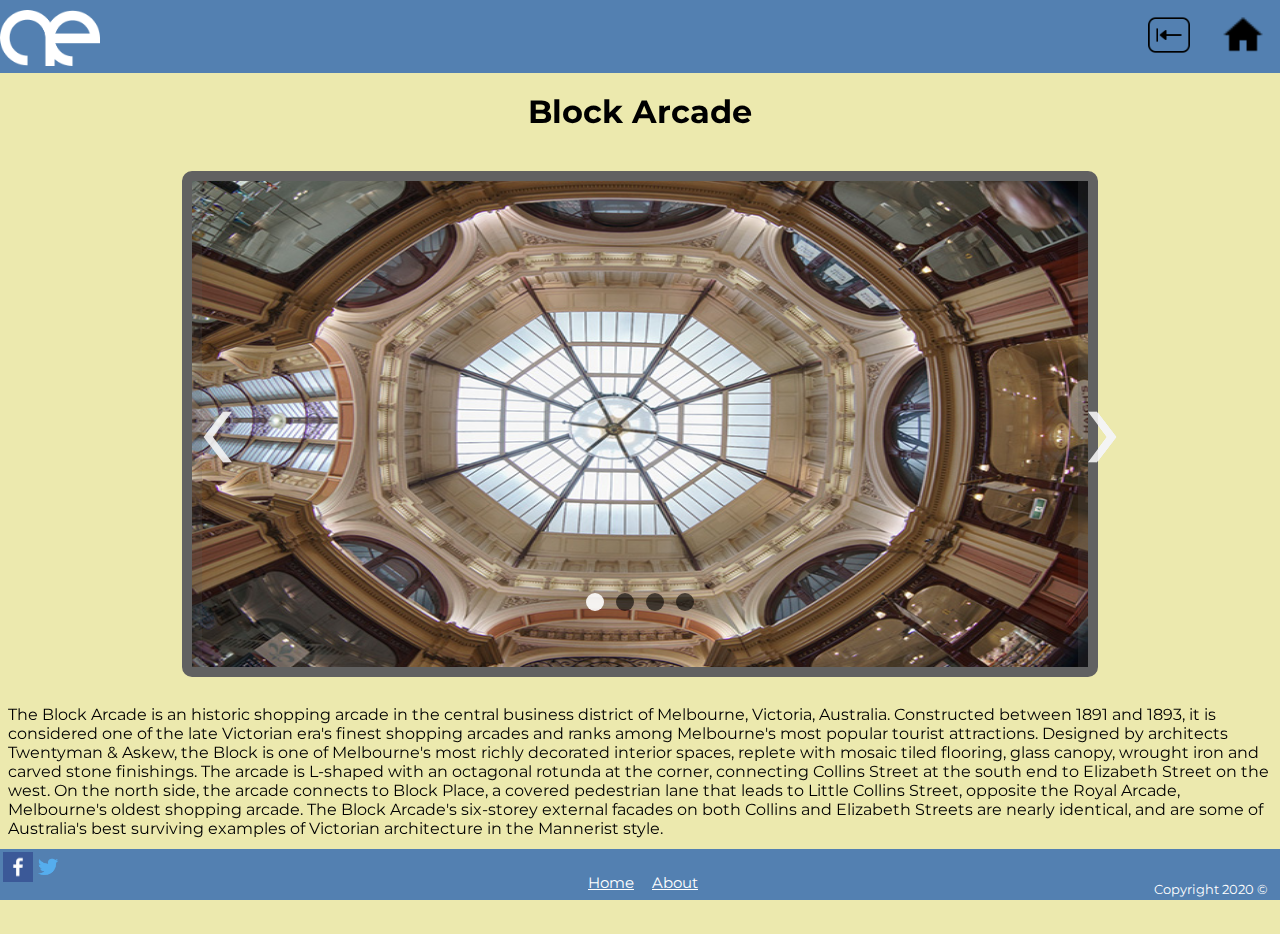
<file: block_arcade.html>
<!DOCTYPE html>
<head>
<meta name="viewport" content="width=device-width, initial-scale=1.0">
   <title> Block Arcade</title>
   <link rel="stylesheet" href="https://cdnjs.cloudflare.com/ajax/libs/font-awesome/4.7.0/css/font-awesome.min.css">
<link rel="stylesheet" type="text/css" href="css/mystyle.css">
<link href="https://fonts.googleapis.com/css2?family=Montserrat&display=swap" rel="stylesheet">

<style>
body {
  font-family: 'Montserrat', sans-serif;
}


.navbar {
  overflow: hidden;
  background-color: #5380b1;
}

.navbar a {
  float: right;
  font-size: 0.8em;
  color: white;
  text-align: center;
  padding: 14px 16px;
  text-decoration: none;
}

.dropdown {
  font-size: 1.5em;
  float: right;
  overflow: hidden;
}

.dropdown .dropbtn {
  font-size: 1em;
  border: none;
  outline: none;
  color: white;
  padding: 14px 16px;
  background-color: inherit;
  font-family: inherit;
  margin: 0;
}

.navbar a:hover, .dropdown:hover .dropbtn {
  background-color: black;
}

.dropdown-content {
  display: none;
  position: absolute;
  background-color: black;
  min-width: 160px;
  box-shadow: 0px 8px 16px 0px rgba(0,0,0,0.2);
  z-index: 1;
}

.dropdown-content a {
  float: none;
  color: w;
  padding: 12px 16px;
  text-decoration: none;
  display: block;
  text-align: left;
}

.dropdown-content a:hover {
  background-color: #ddd;
}

.dropdown:hover .dropdown-content {
  display: block;
}
@keyframes scroll{
	0%{	opacity:.4;}
	100%{opacity:1;}
}


@media screen and (max-width: 685px){
	.container{
		border: none;
		width: 100%;
		height: 0;
		padding-bottom: 55%;
	}

	label span { font-size: 50pt; }

	.prev, .next{
		width: 15%;
	}
	#nav_slide .dots{
		width: 12px;
		height: 12px;
	}
}
@media screen  and(min-width: 970px){
	.me{ display: none;}
}
footer {
  z-index: 99 !important;
  position: fixed;
  font-size: 0.8em !important;
  left: 0;
  bottom: 0;
  margin: 0;
  width: 100%;
  padding: 3px;
  background-color: #5380b1;
  color: white;
  text-align: center;
}

footer a{
  color: white;
  font-size: 1.2em !important;
}


.fa:hover {
    opacity: 0.7;
}

.fa-facebook {
  background: #3B5998;
  height: 64px;
  width: 64px;
  color: white;
}

.fa-twitter {
  background: #55ACEE;
  color: white;
}

body {
  background-color:  #ECE9AE;
}

.contact_us{
  max-width: 80%;
  margin-left: 10%;
  padding-bottom: 5%;
}

@media screen and (max-width: 685px){
  .contact_us{
    max-width: 80%;
    margin-left: 10%;
    padding-bottom: 90%;
  }
	}

</style>
</head>
<body>
<div class="navbar">
<div class="logo">
           <img src="logo.png">
         </div>
  <a href="index.html"><img src="home.jpg"  style="width:42px;height:42px;"></a>
  <a href="place_to_shop.html"><img src="back.jpg"  style="width:42px;height:42px;"></a>
</div>
<center><p><br></p></center>
<center><h1>Block Arcade</h1></center>

<section id="gallery">
      <div class="head">
      </div>
      <div class="container">

	<input type="radio" id="i1" name="images" checked />
	<input type="radio" id="i2" name="images" />
	<input type="radio" id="i3" name="images" />
	<input type="radio" id="i4" name="images" />
	<div class="slide_img" id="one">

			<img src="block1.jpg">

				<label class="prev" for="i5"><span>&#x2039;</span></label>
				<label class="next" for="i2"><span>&#x203a;</span></label>

	</div>

	<div class="slide_img" id="two">

			<img src="block2.jpg " >

				<label class="prev" for="i1"><span>&#x2039;</span></label>
				<label class="next" for="i3"><span>&#x203a;</span></label>

	</div>

	<div class="slide_img" id="three">
			<img src="block3.jpg">

				<label class="prev" for="i2"><span>&#x2039;</span></label>
				<label class="next" for="i4"><span>&#x203a;</span></label>
	</div>

	<div class="slide_img" id="four">
			<img src="block4.jpg">

				<label class="prev" for="i3"><span>&#x2039;</span></label>
				<label class="next" for="i5"><span>&#x203a;</span></label>
	</div>

	<div id="nav_slide">
		<label for="i1" class="dots" id="dot1"></label>
		<label for="i2" class="dots" id="dot2"></label>
		<label for="i3" class="dots" id="dot3"></label>
		<label for="i4" class="dots" id="dot4"></label>
	</div>

</div>
    </section>

<div class="clearfix"></div>

<div style="padding:8px; padding-bottom: 6%;">
  <p>The Block Arcade is an historic shopping arcade in the central business district of Melbourne, Victoria, Australia. Constructed between 1891 and 1893, it is considered one of the late Victorian era's finest shopping arcades and ranks among Melbourne's most popular tourist attractions.
     Designed by architects Twentyman & Askew, the Block is one of Melbourne's most richly decorated interior spaces,
     replete with mosaic tiled flooring, glass canopy, wrought iron and carved stone finishings. The arcade is L-shaped with an
     octagonal rotunda at the corner, connecting Collins Street at the south end to Elizabeth Street on the west. On the north
     side, the arcade connects to Block Place, a covered pedestrian lane that leads to Little Collins Street, opposite the Royal
     Arcade, Melbourne's oldest shopping arcade. The Block Arcade's six-storey external facades on both Collins and Elizabeth
    Streets are nearly identical, and are some of Australia's best surviving examples of Victorian architecture in the Mannerist
    style.</p>
<center><p><br></p></center>
</div>
<footer>
  <div style="text-align: left; bottom:0;">
<a href="https://www.facebook.com/"><img src="face.jpg"  style="width:30px;height:30px; margin-bottom: -1% !important;"></a><a href="https://twitter.com/LOGIN"><img src="twitter.jpg"  style="width:30px;height:30px; margin-bottom: -1% !important;"></a>
</div>
<a href="index.html" style="text-align:center; padding-right: 15px; margin-top: -10px;">Home</a> 
<a href="about.html">About</a>
<p style="text-align:right; padding-right: 15px; margin-top: -10px;"> Copyright 2020 © </p>
</footer>
  </body>
</html>
</file>
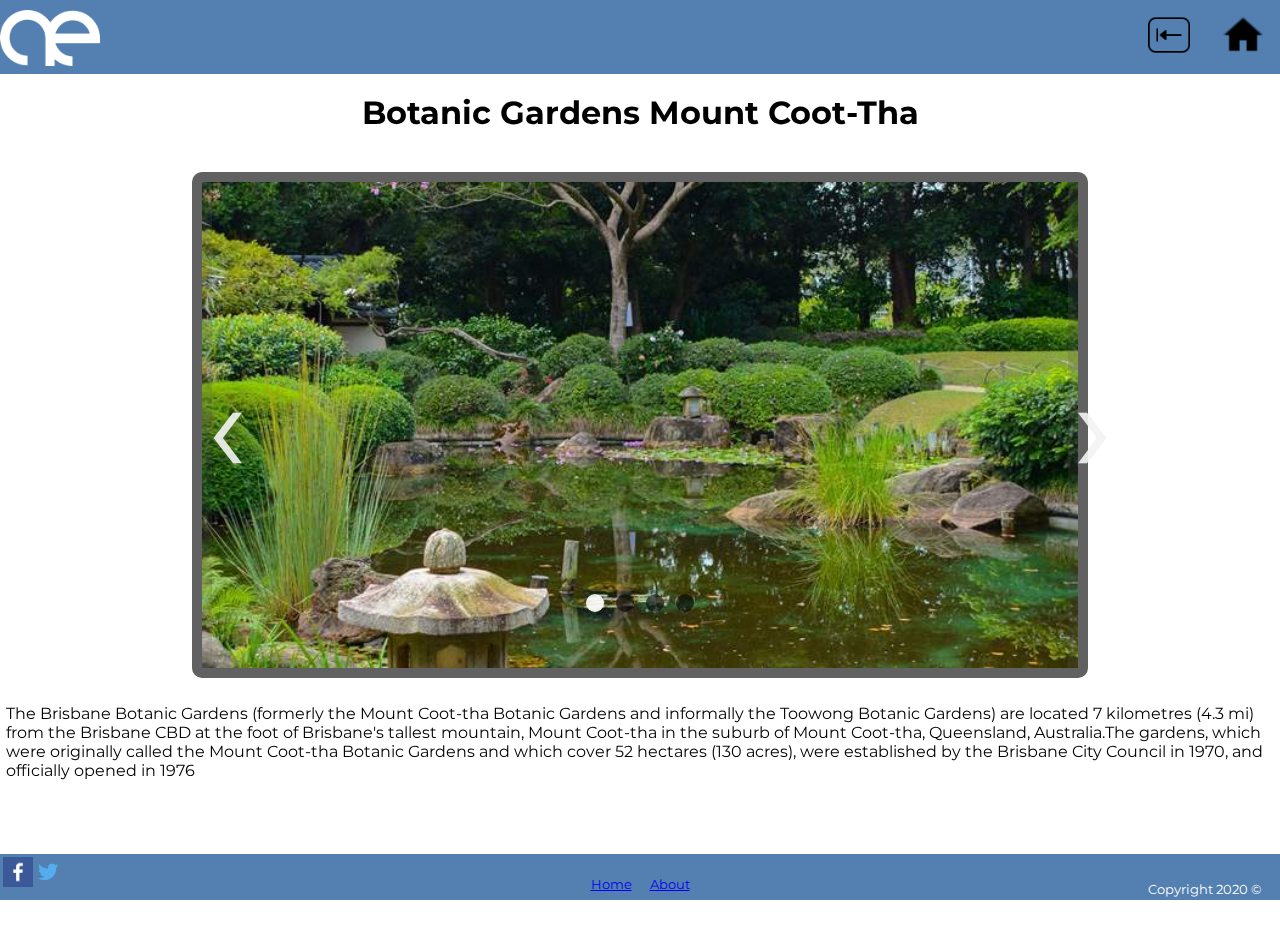
<file: Botanic.html>
<!DOCTYPE html>
<head>
<meta name="viewport" content="width=device-width, initial-scale=1.0">
   <title> Botanic Gardens Mount Coot-Tha</title>
   <link rel="stylesheet" href="https://cdnjs.cloudflare.com/ajax/libs/font-awesome/4.7.0/css/font-awesome.min.css">
<link rel="stylesheet" type="text/css" href="css/mystyle.css">
<link href="https://fonts.googleapis.com/css2?family=Montserrat&display=swap" rel="stylesheet">

<style>
body {
  font-family: 'Montserrat', sans-serif;
}


.navbar {
  overflow: hidden;
  background-color: #5380b1;
}

.navbar a {
  float: right;
  font-size: 16px;
  color: blue;
  text-align: center;
  padding: 14px 16px;
  text-decoration: none;
}

.dropdown {
  float: right;
  overflow: hidden;
}

.dropdown .dropbtn {
  font-size: 16px;
  border: none;
  outline: none;
  color: blue;
  padding: 14px 16px;
  background-color: inherit;
  font-family: inherit;
  margin: 0;
}

.navbar a:hover, .dropdown:hover .dropbtn {
  background-color: grey;
}

.dropdown-content {
  display: none;
  position: absolute;
  background-color: #f9f9f9;
  min-width: 160px;
  box-shadow: 0px 8px 16px 0px rgba(0,0,0,0.2);
  z-index: 1;
}

.dropdown-content a {
  float: none;
  color: blue;
  padding: 12px 16px;
  text-decoration: none;
  display: block;
  text-align: left;
}

.dropdown-content a:hover {
  background-color: #ddd;
}

.dropdown:hover .dropdown-content {
  display: block;
}
@keyframes scroll{
	0%{	opacity:.4;}
	100%{opacity:1;}
}


@media screen and (max-width: 685px){
	.container{
		border: none;
		width: 100%;
		height: 0;
		padding-bottom: 55%;
	}

	label span { font-size: 50pt; }

	.prev, .next{
		width: 15%;
	}
	#nav_slide .dots{
		width: 12px;
		height: 12px;
	}
}
@media screen  and(min-width: 970px){
	.me{ display: none;}
}
footer {
  z-index: 99 !important;
  position: fixed;
  font-size: 0.8em !important;
  left: 0;
  bottom: 0;
  width: 100%;
  padding: 3px;
  background-color: #5380b1;
  color: white;
  text-align: center;
}


.fa:hover {
    opacity: 0.7;
}

.fa-facebook {
  background: #3B5998;
  height: 64px;
  width: 64px;
  color: white;
}

.fa-twitter {
  background: #55ACEE;
  color: white;
}

body {
  body {background-color:  #ECE9AE;}
}

body {margin:0px;}
div.gallery {
  border: 1px solid #ccc;
}

div.gallery:hover {
  border: 1px solid #777;
}

div.gallery img {
  width: 100%;
  height: auto;
}

div.desc {
  padding: 15px;
  text-align: center;
}

* {
  box-sizing: border-box;
}

.responsive {
  padding: 0 6px;
  float: left;
  width: 24.99999%;
}

@media only screen and (max-width: 700px) {
  .responsive {
    width: 49.99999%;
    margin: 6px 0;
  }
}

@media only screen and (max-width: 500px) {
  .responsive {
    width: 100%;
  }
}

.clearfix:after {
  content: "";
  display: table;
  clear: both;
  margin-right: 25px;
}

</style>
</head>

<body>
<div class="navbar">
<div class="logo">
           <img src="logo.png">
         </div>
  <a href="index.html"><img src="home.jpg"  style="width:42px;height:42px;"></a>
  <a href="natural_beauty.html"><img src="back.jpg"  style="width:42px;height:42px;"></a>
</div>
<center><p><br></p></center>
<center><h1>Botanic Gardens Mount Coot-Tha</h1></center>

<section id="gallery">
      <div class="head">
      </div>
      <div class="container">

	<input type="radio" id="i1" name="images" checked />
	<input type="radio" id="i2" name="images" />
	<input type="radio" id="i3" name="images" />
	<input type="radio" id="i4" name="images" />
	<div class="slide_img" id="one">

			<img src="Botanic1.jpg">

				<label class="prev" for="i5"><span>&#x2039;</span></label>
				<label class="next" for="i2"><span>&#x203a;</span></label>

	</div>

	<div class="slide_img" id="two">

			<img src="Botanic2.jpg " >

				<label class="prev" for="i1"><span>&#x2039;</span></label>
				<label class="next" for="i3"><span>&#x203a;</span></label>

	</div>

	<div class="slide_img" id="three">
			<img src="Botanic3.jpg">

				<label class="prev" for="i2"><span>&#x2039;</span></label>
				<label class="next" for="i4"><span>&#x203a;</span></label>
	</div>

	<div class="slide_img" id="four">
			<img src="Botanic4.jpg">

				<label class="prev" for="i3"><span>&#x2039;</span></label>
				<label class="next" for="i5"><span>&#x203a;</span></label>
	</div>

	<div id="nav_slide">
		<label for="i1" class="dots" id="dot1"></label>
		<label for="i2" class="dots" id="dot2"></label>
		<label for="i3" class="dots" id="dot3"></label>
		<label for="i4" class="dots" id="dot4"></label>
	</div>

</div>
    </section>

<div class="clearfix"></div>

<div style="padding:6px;">
  <p>The Brisbane Botanic Gardens (formerly the Mount Coot-tha Botanic Gardens and informally the Toowong Botanic Gardens) are located 7 kilometres (4.3 mi) from the Brisbane CBD at the foot of Brisbane's tallest mountain, Mount Coot-tha in the suburb of Mount Coot-tha, Queensland, Australia.The gardens, which were originally called the Mount Coot-tha Botanic Gardens and which cover 52 hectares (130 acres), were established by the Brisbane City Council in 1970, and officially opened in 1976</p>
</div>
  <p></p><br>
<center><p><br></p></center>
<center><p><br></p></center>
<center><p><br></p></center>
<center><p><br></p></center>
<center><p><br></p></center>
<center><p><br></p></center>
<center><p><br></p></center>
<footer>
  <div style="text-align: left; bottom:0;">
<a href="https://www.facebook.com/"><img src="face.jpg"  style="width:30px;height:30px; margin-bottom: -1% !important;"></a><a href="https://twitter.com/LOGIN"><img src="twitter.jpg"  style="width:30px;height:30px; margin-bottom: -1% !important;"></a>
</div>
<a href="index.html" style="text-align:center; padding-right: 15px; margin-top: -10px;">Home</a> 
<a href="about.html">About</a>
<p style="text-align:right; padding-right: 15px; margin-top: -10px;"> Copyright 2020 © </p>
</footer>
  </body>
</html>
</file>
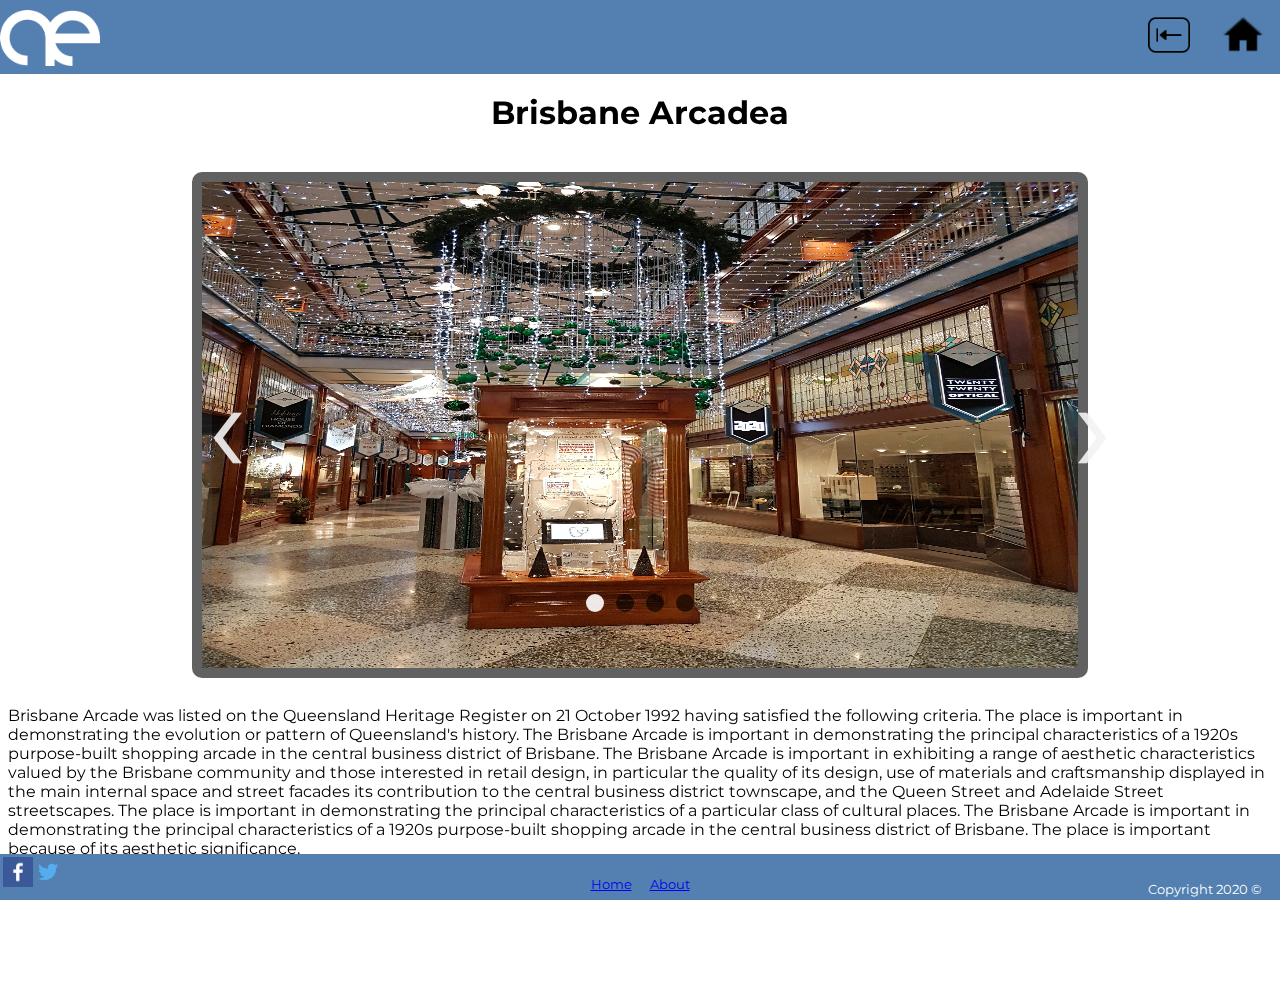
<file: brisbane_arcade.html>
<!DOCTYPE html>
<head>
<meta name="viewport" content="width=device-width, initial-scale=1.0">
   <title> Brisbane Arcade</title>
   <link rel="stylesheet" href="https://cdnjs.cloudflare.com/ajax/libs/font-awesome/4.7.0/css/font-awesome.min.css">
<link rel="stylesheet" type="text/css" href="css/mystyle.css">
<link href="https://fonts.googleapis.com/css2?family=Montserrat&display=swap" rel="stylesheet">

<style>
body {
  font-family: 'Montserrat', sans-serif;
}


.navbar {
  overflow: hidden;
  background-color: #5380b1;
}

.navbar a {
  float: right;
  font-size: 16px;
  color: blue;
  text-align: center;
  padding: 14px 16px;
  text-decoration: none;
}

.dropdown {
  float: right;
  overflow: hidden;
}

.dropdown .dropbtn {
  font-size: 16px;
  border: none;
  outline: none;
  color: blue;
  padding: 14px 16px;
  background-color: inherit;
  font-family: inherit;
  margin: 0;
}

.navbar a:hover, .dropdown:hover .dropbtn {
  background-color: grey;
}

.dropdown-content {
  display: none;
  position: absolute;
  background-color: #f9f9f9;
  min-width: 160px;
  box-shadow: 0px 8px 16px 0px rgba(0,0,0,0.2);
  z-index: 1;
}

.dropdown-content a {
  float: none;
  color: blue;
  padding: 12px 16px;
  text-decoration: none;
  display: block;
  text-align: left;
}

.dropdown-content a:hover {
  background-color: #ddd;
}

.dropdown:hover .dropdown-content {
  display: block;
}
@keyframes scroll{
	0%{	opacity:.4;}
	100%{opacity:1;}
}


@media screen and (max-width: 685px){
	.container{
		border: none;
		width: 100%;
		height: 0;
		padding-bottom: 55%;
	}

	label span { font-size: 50pt; }

	.prev, .next{
		width: 15%;
	}
	#nav_slide .dots{
		width: 12px;
		height: 12px;
	}
}
@media screen  and(min-width: 970px){
	.me{ display: none;}
}
footer {
  z-index: 99 !important;
  position: fixed;
  font-size: 0.8em !important;
  left: 0;
  bottom: 0;
  width: 100%;
  padding: 3px;
  background-color: #5380b1;
  color: white;
  text-align: center;
}


.fa:hover {
    opacity: 0.7;
}

.fa-facebook {
  background: #3B5998;
  height: 64px;
  width: 64px;
  color: white;
}

.fa-twitter {
  background: #55ACEE;
  color: white;
}

body {
  body {background-color:  #ECE9AE;}
}
body {margin:0px;}
<style>
div.gallery {
  border: 1px solid #ccc;
}

div.gallery:hover {
  border: 1px solid #777;
}

div.gallery img {
  width: 100%;
  height: auto;
}

div.desc {
  padding: 15px;
  text-align: center;
}

* {
  box-sizing: border-box;
}

.responsive {
  padding: 0 6px;
  float: left;
  width: 24.99999%;
}

@media only screen and (max-width: 700px) {
  .responsive {
    width: 49.99999%;
    margin: 6px 0;
  }
}

@media only screen and (max-width: 500px) {
  .responsive {
    width: 100%;
  }
}

.clearfix:after {
  content: "";
  display: table;
  clear: both;
  margin-right: 25px;
  padding-right:10px;
}
</style>
</head>
</style>
</head>
<body>
<div class="navbar">
<div class="logo">
           <img src="logo.png">
         </div>
  <a href="index.html"><img src="home.jpg"  style="width:42px;height:42px;"></a>
  <a href="place_to_shop.html"><img src="back.jpg"  style="width:42px;height:42px;"></a>
</div>
<center><p><br></p></center>
<center><h1>Brisbane Arcadea</h1></center>

<section id="gallery">
      <div class="head">
      </div>
      <div class="container">

	<input type="radio" id="i1" name="images" checked />
	<input type="radio" id="i2" name="images" />
	<input type="radio" id="i3" name="images" />
	<input type="radio" id="i4" name="images" />
	<div class="slide_img" id="one">

			<img src="brisbane1.jpg">

				<label class="prev" for="i5"><span>&#x2039;</span></label>
				<label class="next" for="i2"><span>&#x203a;</span></label>

	</div>

	<div class="slide_img" id="two">

			<img src="brisbane2.jpg " >

				<label class="prev" for="i1"><span>&#x2039;</span></label>
				<label class="next" for="i3"><span>&#x203a;</span></label>

	</div>

	<div class="slide_img" id="three">
			<img src="brisbane3.jpg">

				<label class="prev" for="i2"><span>&#x2039;</span></label>
				<label class="next" for="i4"><span>&#x203a;</span></label>
	</div>

	<div class="slide_img" id="four">
			<img src="brisbane4.jpg">

				<label class="prev" for="i3"><span>&#x2039;</span></label>
				<label class="next" for="i5"><span>&#x203a;</span></label>
	</div>

	<div id="nav_slide">
		<label for="i1" class="dots" id="dot1"></label>
		<label for="i2" class="dots" id="dot2"></label>
		<label for="i3" class="dots" id="dot3"></label>
		<label for="i4" class="dots" id="dot4"></label>
	</div>

</div>
    </section>

<div class="clearfix"></div>

<div style="padding:8px;">
  <p>Brisbane Arcade was listed on the Queensland Heritage Register on 21 October 1992 having satisfied the following criteria.

The place is important in demonstrating the evolution or pattern of Queensland's history.

The Brisbane Arcade is important in demonstrating the principal characteristics of a 1920s purpose-built shopping arcade in the central business district of Brisbane.

The Brisbane Arcade is important in exhibiting a range of aesthetic characteristics valued by the Brisbane community and those interested in retail design, in particular the quality of its design, use of materials and craftsmanship displayed in the main internal space and street facades its contribution to the central business district townscape, and the Queen Street and Adelaide Street streetscapes.

The place is important in demonstrating the principal characteristics of a particular class of cultural places.

The Brisbane Arcade is important in demonstrating the principal characteristics of a 1920s purpose-built shopping arcade in the central business district of Brisbane.

The place is important because of its aesthetic significance.</p>
</div>
<center><p><br></p></center>
<center><p><br></p></center>
<center><p><br></p></center>
<center><p><br></p></center>
<center><p><br></p></center>
<center><p><br></p></center>
<center><p><br></p></center>
<footer>
  <div style="text-align: left; bottom:0;">
<a href="https://www.facebook.com/"><img src="face.jpg"  style="width:30px;height:30px; margin-bottom: -1% !important;"></a><a href="https://twitter.com/LOGIN"><img src="twitter.jpg"  style="width:30px;height:30px; margin-bottom: -1% !important;"></a>
</div>
<a href="index.html" style="text-align:center; padding-right: 15px; margin-top: -10px;">Home</a> 
<a href="about.html">About</a>
<p style="text-align:right; padding-right: 15px; margin-top: -10px;"> Copyright 2020 © </p>
</footer>
  </body>
</html>
</file>
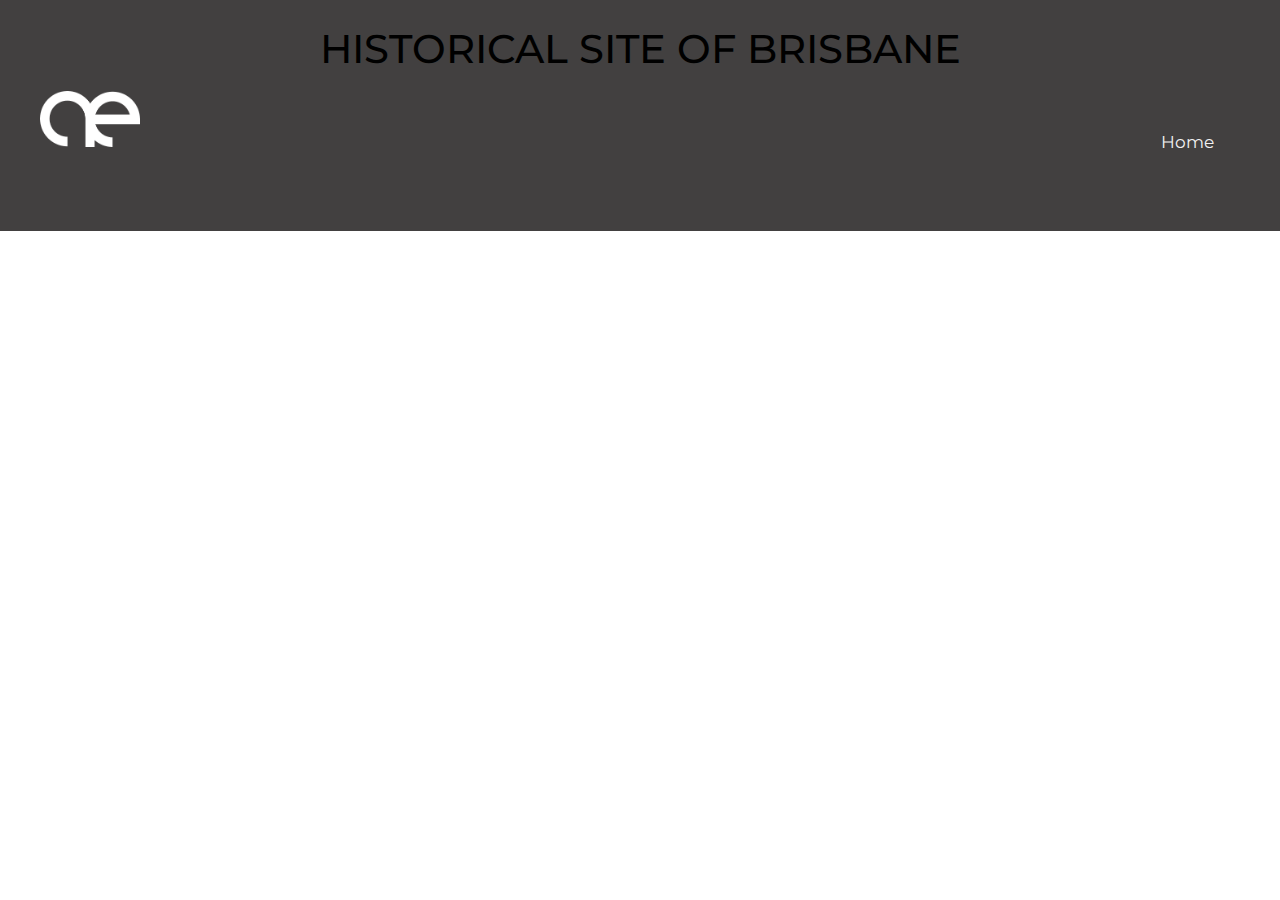
<file: historical_site.html>
<!DOCTYPE html>
<head>
<meta name="viewport" content="width=device-width, initial-scale=1.0">
   <title> Historical Sites</title>
   <link rel="stylesheet" type="text/css" href="css/mystyle.css">
  <link rel="stylesheet" href="https://stackpath.bootstrapcdn.com/bootstrap/4.4.1/css/bootstrap.min.css">
  <link href="https://fonts.googleapis.com/css2?family=Montserrat&display=swap" rel="stylesheet">

  <style>
  body {
    font-family: 'Montserrat', sans-serif;
  }
</style>
</head>
<body>
    <header>
    <div class="header">
  <h1>HISTORICAL SITE OF BRISBANE</h1>
  <div class="main">
        <div class="logo">
          <img src="logo.png">
        </div>
        <ul>
          <li><a href="index.html">Home</a></li>
        </ul>
      </div>
</div>
    </header>
       </body>
       </html>
</file>
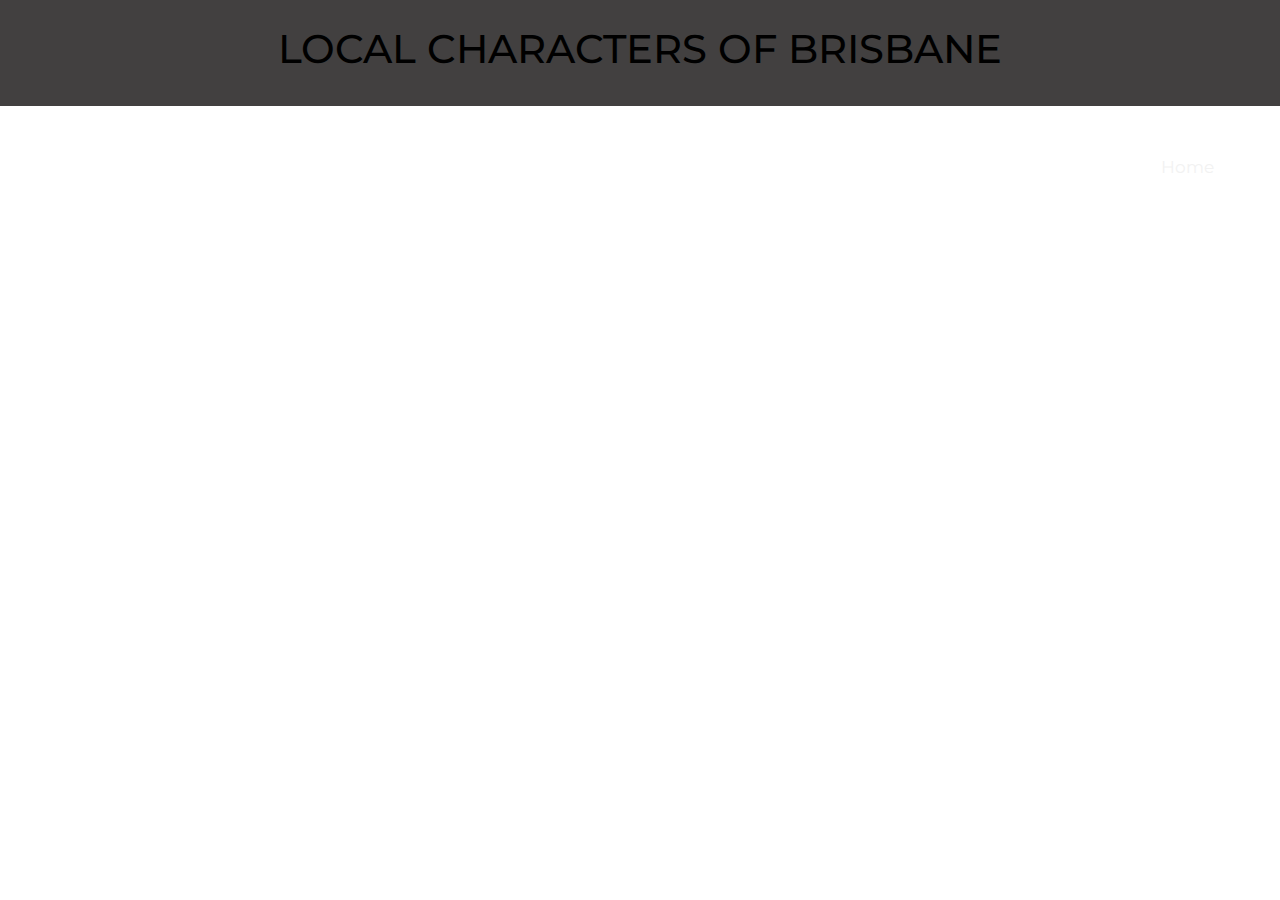
<file: local_characters.html>
<!DOCTYPE html>
<head>
<meta name="viewport" content="width=device-width, initial-scale=1.0">
   <title> Local Characters</title>
   <link rel="stylesheet" type="text/css" href="css/mystyle.css">
  <link rel="stylesheet" href="https://stackpath.bootstrapcdn.com/bootstrap/4.4.1/css/bootstrap.min.css">
  <link href="https://fonts.googleapis.com/css2?family=Montserrat&display=swap" rel="stylesheet">

  <style>
  body {
    font-family: 'Montserrat', sans-serif;
  }
  </style>
</head>
<body>
    <header>
    <div class="header">
  <h1>LOCAL CHARACTERS OF BRISBANE</h1>
</div>
      <div class="main">
        <div class="logo">
          <img src="logo.png">
        </div>
        <ul>
          <li><a href="index.html">Home</a></li>
        </ul>
      </div>
    </header>
</file>
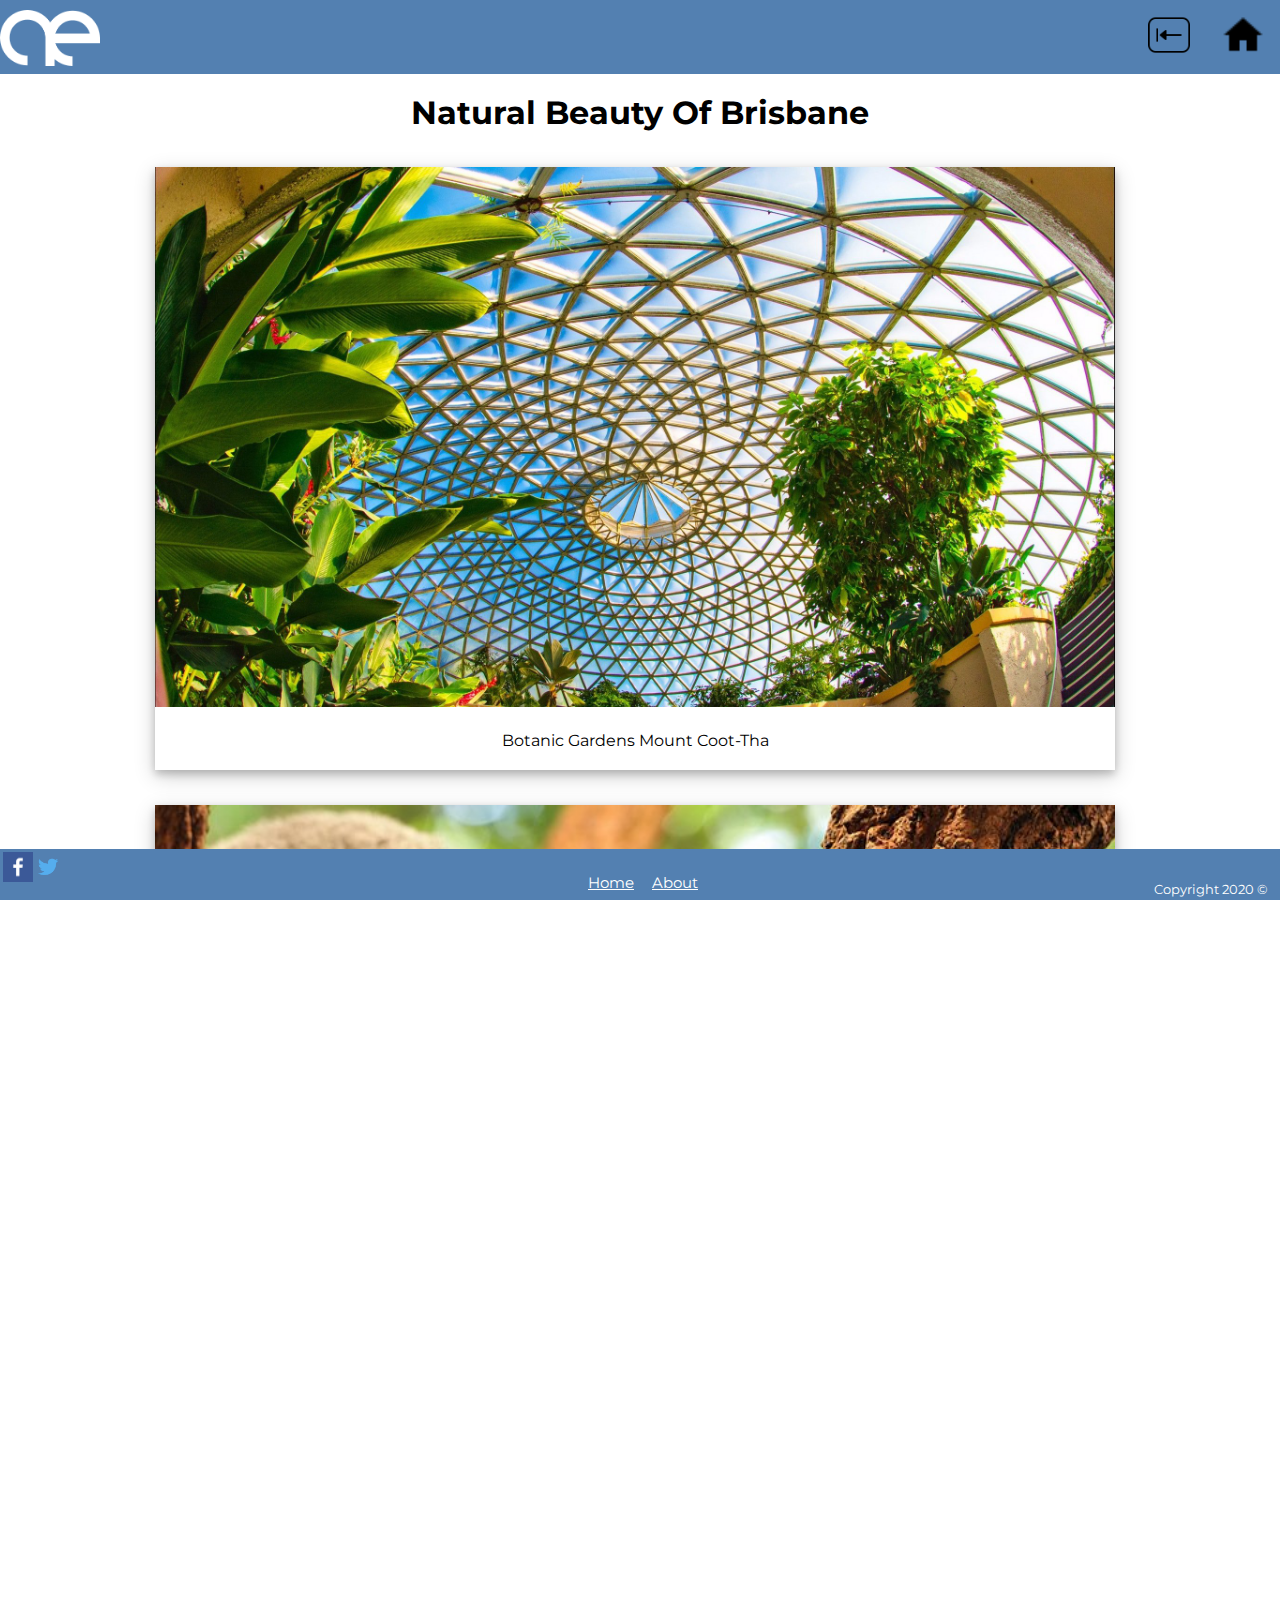
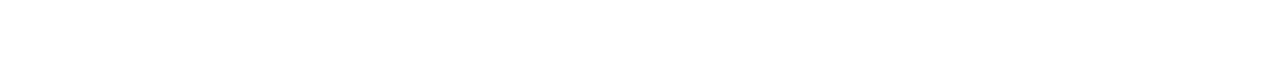
<file: natural_beauty.html>
<!DOCTYPE html>
<head>
<meta name="viewport" content="width=device-width, initial-scale=1.0">
   <title> Natural beauty Of Brisbane</title>
   <link rel="stylesheet" href="https://cdnjs.cloudflare.com/ajax/libs/font-awesome/4.7.0/css/font-awesome.min.css">
<link rel="stylesheet" type="text/css" href="css/mystyle.css">
<link href="https://fonts.googleapis.com/css2?family=Montserrat&display=swap" rel="stylesheet">

<style>
body {
  font-family: 'Montserrat', sans-serif;
}


.navbar {
  overflow: hidden;
  background-color: #5380b1;
}

.navbar a {
  float: right;
  font-size: 16px;
  color: blue;
  text-align: center;
  padding: 14px 16px;
  text-decoration: none;
}

.dropdown {
  float: right;
  overflow: hidden;
}

.dropdown .dropbtn {
  font-size: 16px;
  border: none;
  outline: none;
  color: blue;
  padding: 14px 16px;
  background-color: inherit;
  font-family: inherit;
  margin: 0;
}

.navbar a:hover, .dropdown:hover .dropbtn {
  background-color: grey;
}

.dropdown-content {
  display: none;
  position: absolute;
  background-color: #f9f9f9;
  min-width: 160px;
  box-shadow: 0px 8px 16px 0px rgba(0,0,0,0.2);
  z-index: 1;
}

.dropdown-content a {
  float: none;
  color: blue;
  padding: 12px 16px;
  text-decoration: none;
  display: block;
  text-align: left;
}

.dropdown-content a:hover {
  background-color: #ddd;
}

.dropdown:hover .dropdown-content {
  display: block;
}
@keyframes scroll{
	0%{	opacity:.4;}
	100%{opacity:1;}
}


@media screen and (max-width: 685px){
	.container{
		border: none;
		width: 100%;
		height: 0;
		padding-bottom: 55%;
	}

	label span { font-size: 50pt; }

	.prev, .next{
		width: 15%;
	}
	#nav_slide .dots{
		width: 12px;
		height: 12px;
	}
}
@media screen  and(min-width: 970px){
	.me{ display: none;}
}
footer {
  z-index: 99 !important;
  position: fixed;
  font-size: 0.8em !important;
  left: 0;
  bottom: 0;
  margin: 0;
  width: 100%;
  padding: 3px;
  background-color: #5380b1;
  color: white;
  text-align: center;
}

footer a{
  color: white;
  font-size: 1.2em !important;
}


.fa:hover {
    opacity: 0.7;
}

.fa-facebook {
  background: #3B5998;
  height: 64px;
  width: 64px;
  color: white;
}

.fa-twitter {
  background: #55ACEE;
  color: white;
}

body {
  body {background-color:  #ECE9AE;}
}
body {margin:0px;}

div.polaroid {
  display: block;
  margin-left: 45px;
  margin-right: 55px;
  width: 75%;
  background-color: white;
  box-shadow: 0 4px 8px 0 rgba(0, 0, 0, 0.2), 0 6px 20px 0 rgba(0, 0, 0, 0.19);
  margin-bottom: 25px;
  margin-top: 35px;
}
div.container {
  text-align: center;
  padding: 20px 20px;
}

</style>
</head>
<body>
<div class="navbar">
<div class="logo">
           <img src="logo.png">
         </div>
  <a href="index.html"><img src="home.jpg"  style="width:42px;height:42px;"></a>
  <a href="index.html"><img src="back.jpg"  style="width:42px;height:42px;"></a>
</div>
<center>
<center><p><br></p></center>
<center><h1>Natural Beauty Of Brisbane</h2></center>
<div class="polaroid">
  <a href="Botanic.html"><img src="natural2.jpg" alt="5 Terre" style="width:100%"></a>
  <div class="container">
  <p> Botanic Gardens Mount Coot-Tha</p>
  </div>
</div>

<div class="polaroid">
  <a href="pine_koala.html"><img src="natural1.jpg" alt="5 Terre" style="width:100%"></a>
  <div class="container">
  <p>Lone Pine Koala Sanctuary</p>
  </div>
</div>
<center><p><br></p></center>
<center><p><br></p></center>
<center><p><br></p></center>
<center><p><br></p></center>
<center><p><br></p></center>
<center><p><br></p></center>
<center><p><br></p></center>

</div>
</center>
<footer>
  <div style="text-align: left; bottom:0;">
<a href="https://www.facebook.com/"><img src="face.jpg"  style="width:30px;height:30px; margin-bottom: -1% !important;"></a><a href="https://twitter.com/LOGIN"><img src="twitter.jpg"  style="width:30px;height:30px; margin-bottom: -1% !important;"></a>
</div>
<a href="index.html" style="text-align:center; padding-right: 15px; margin-top: -10px;">Home</a> 
<a href="about.html">About</a>
<p style="text-align:right; padding-right: 15px; margin-top: -10px;"> Copyright 2020 © </p>
</footer>
  </body>
</html>
</file>
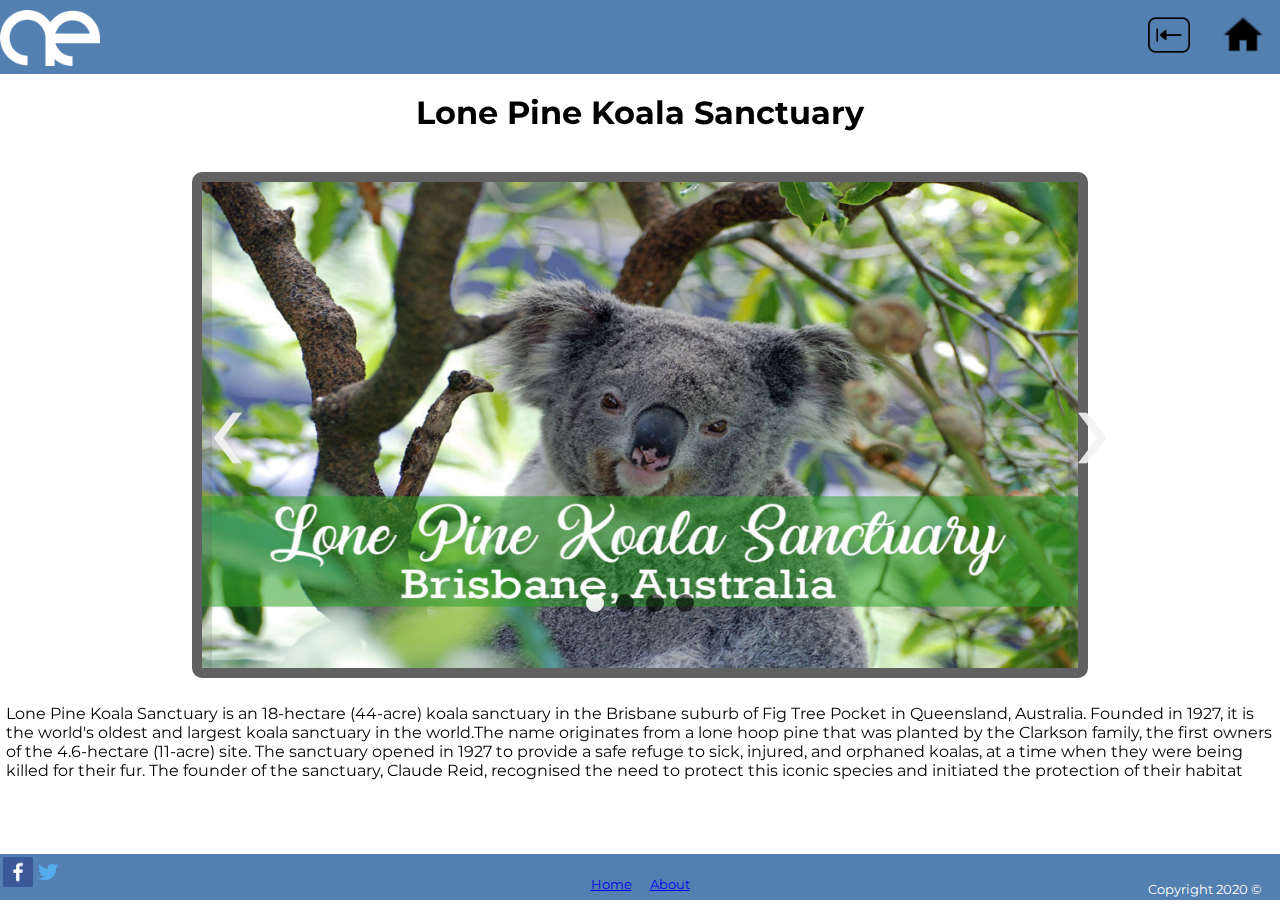
<file: pine_koala.html>
<!DOCTYPE html>
<head>
<meta name="viewport" content="width=device-width, initial-scale=1.0">
   <title> Lone Pine Koala Sanctuary</title>
   <link rel="stylesheet" href="https://cdnjs.cloudflare.com/ajax/libs/font-awesome/4.7.0/css/font-awesome.min.css">
<link rel="stylesheet" type="text/css" href="css/mystyle.css">
<link href="https://fonts.googleapis.com/css2?family=Montserrat&display=swap" rel="stylesheet">

<style>
body {
  font-family: 'Montserrat', sans-serif;
}


.navbar {
  overflow: hidden;
  background-color: #5380b1;
}

.navbar a {
  float: right;
  font-size: 16px;
  color: blue;
  text-align: center;
  padding: 14px 16px;
  text-decoration: none;
}

.dropdown {
  float: right;
  overflow: hidden;
}

.dropdown .dropbtn {
  font-size: 16px;
  border: none;
  outline: none;
  color: blue;
  padding: 14px 16px;
  background-color: inherit;
  font-family: inherit;
  margin: 0;
}

.navbar a:hover, .dropdown:hover .dropbtn {
  background-color: grey;
}

.dropdown-content {
  display: none;
  position: absolute;
  background-color: #f9f9f9;
  min-width: 160px;
  box-shadow: 0px 8px 16px 0px rgba(0,0,0,0.2);
  z-index: 1;
}

.dropdown-content a {
  float: none;
  color: blue;
  padding: 12px 16px;
  text-decoration: none;
  display: block;
  text-align: left;
}

.dropdown-content a:hover {
  background-color: #ddd;
}

.dropdown:hover .dropdown-content {
  display: block;
}
@keyframes scroll{
	0%{	opacity:.4;}
	100%{opacity:1;}
}


@media screen and (max-width: 685px){
	.container{
		border: none;
		width: 100%;
		height: 0;
		padding-bottom: 55%;
	}

	label span { font-size: 50pt; }

	.prev, .next{
		width: 15%;
	}
	#nav_slide .dots{
		width: 12px;
		height: 12px;
	}
}
@media screen  and(min-width: 970px){
	.me{ display: none;}
}
footer {
  z-index: 99 !important;
  position: fixed;
  font-size: 0.8em !important;
  left: 0;
  bottom: 0;
  width: 100%;
  padding: 3px;
  background-color: #5380b1;
  color: white;
  text-align: center;
}


.fa:hover {
    opacity: 0.7;
}

.fa-facebook {
  background: #3B5998;
  height: 64px;
  width: 64px;
  color: white;
}

.fa-twitter {
  background: #55ACEE;
  color: white;
}

body {
  body {background-color:  #ECE9AE;}
}
body {margin:0px;}
<style>
div.gallery {
  border: 1px solid #ccc;
}

div.gallery:hover {
  border: 1px solid #777;
}

div.gallery img {
  width: 100%;
  height: auto;
}

div.desc {
  padding: 15px;
  text-align: center;
}

* {
  box-sizing: border-box;
}

.responsive {
  padding: 0 6px;
  float: left;
  width: 24.99999%;
}

@media only screen and (max-width: 700px) {
  .responsive {
    width: 49.99999%;
    margin: 6px 0;
  }
}

@media only screen and (max-width: 500px) {
  .responsive {
    width: 100%;
  }
}

.clearfix:after {
  content: "";
  display: table;
  clear: both;
  margin-right: 25px;
}
.footer {
  position: fixed;
  left: 0;
  bottom: 0;
  width: 100%;
  background-color:black;
  color: white;
  text-align: center;
}
</style>
</head>

<body>
<div class="navbar">
<div class="logo">
           <img src="logo.png">
         </div>
  <a href="index.html"><img src="home.jpg"  style="width:42px;height:42px;"></a>
  <a href="natural_beauty.html"><img src="back.jpg"  style="width:42px;height:42px;"></a>
</div>
<center><p><br></p></center>
<center><h1>Lone Pine Koala Sanctuary</h1></center>

<section id="gallery">
      <div class="head">
      </div>
      <div class="container">

	<input type="radio" id="i1" name="images" checked />
	<input type="radio" id="i2" name="images" />
	<input type="radio" id="i3" name="images" />
	<input type="radio" id="i4" name="images" />
	<div class="slide_img" id="one">

			<img src="Koala1.jpg">

				<label class="prev" for="i5"><span>&#x2039;</span></label>
				<label class="next" for="i2"><span>&#x203a;</span></label>

	</div>

	<div class="slide_img" id="two">

			<img src="Koala2.jpg " >

				<label class="prev" for="i1"><span>&#x2039;</span></label>
				<label class="next" for="i3"><span>&#x203a;</span></label>

	</div>

	<div class="slide_img" id="three">
			<img src="Koala3.jpg">

				<label class="prev" for="i2"><span>&#x2039;</span></label>
				<label class="next" for="i4"><span>&#x203a;</span></label>
	</div>

	<div class="slide_img" id="four">
			<img src="Koala4.jpg">

				<label class="prev" for="i3"><span>&#x2039;</span></label>
				<label class="next" for="i5"><span>&#x203a;</span></label>
	</div>

	<div id="nav_slide">
		<label for="i1" class="dots" id="dot1"></label>
		<label for="i2" class="dots" id="dot2"></label>
		<label for="i3" class="dots" id="dot3"></label>
		<label for="i4" class="dots" id="dot4"></label>
	</div>

</div>
    </section>

<div class="clearfix"></div>

<div style="padding:6px;">
  <p>Lone Pine Koala Sanctuary is an 18-hectare (44-acre) koala sanctuary in the Brisbane suburb of Fig Tree Pocket in Queensland, Australia.

Founded in 1927, it is the world's oldest and largest koala sanctuary in the world.The name originates from a lone hoop pine that was planted by the Clarkson family, the first owners of the 4.6-hectare (11-acre) site. The sanctuary opened in 1927 to provide a safe refuge to sick, injured, and orphaned koalas, at a time when they were being killed for their fur. The founder of the sanctuary, Claude Reid, recognised the need to protect this iconic species and initiated the protection of their habitat</p>
</div>
<center><p><br></p></center>
<center><p><br></p></center>
<center><p><br></p></center>
<center><p><br></p></center>
<center><p><br></p></center>
<center><p><br></p></center>
<center><p><br></p></center>

<footer>
  <div style="text-align: left; bottom:0;">
<a href="https://www.facebook.com/"><img src="face.jpg"  style="width:30px;height:30px; margin-bottom: -1% !important;"></a><a href="https://twitter.com/LOGIN"><img src="twitter.jpg"  style="width:30px;height:30px; margin-bottom: -1% !important;"></a>
</div>
<a href="index.html" style="text-align:center; padding-right: 15px; margin-top: -10px;">Home</a> 
<a href="about.html">About</a>
<p style="text-align:right; padding-right: 15px; margin-top: -10px;"> Copyright 2020 © </p>
</footer>
  </body>
</html>
</file>
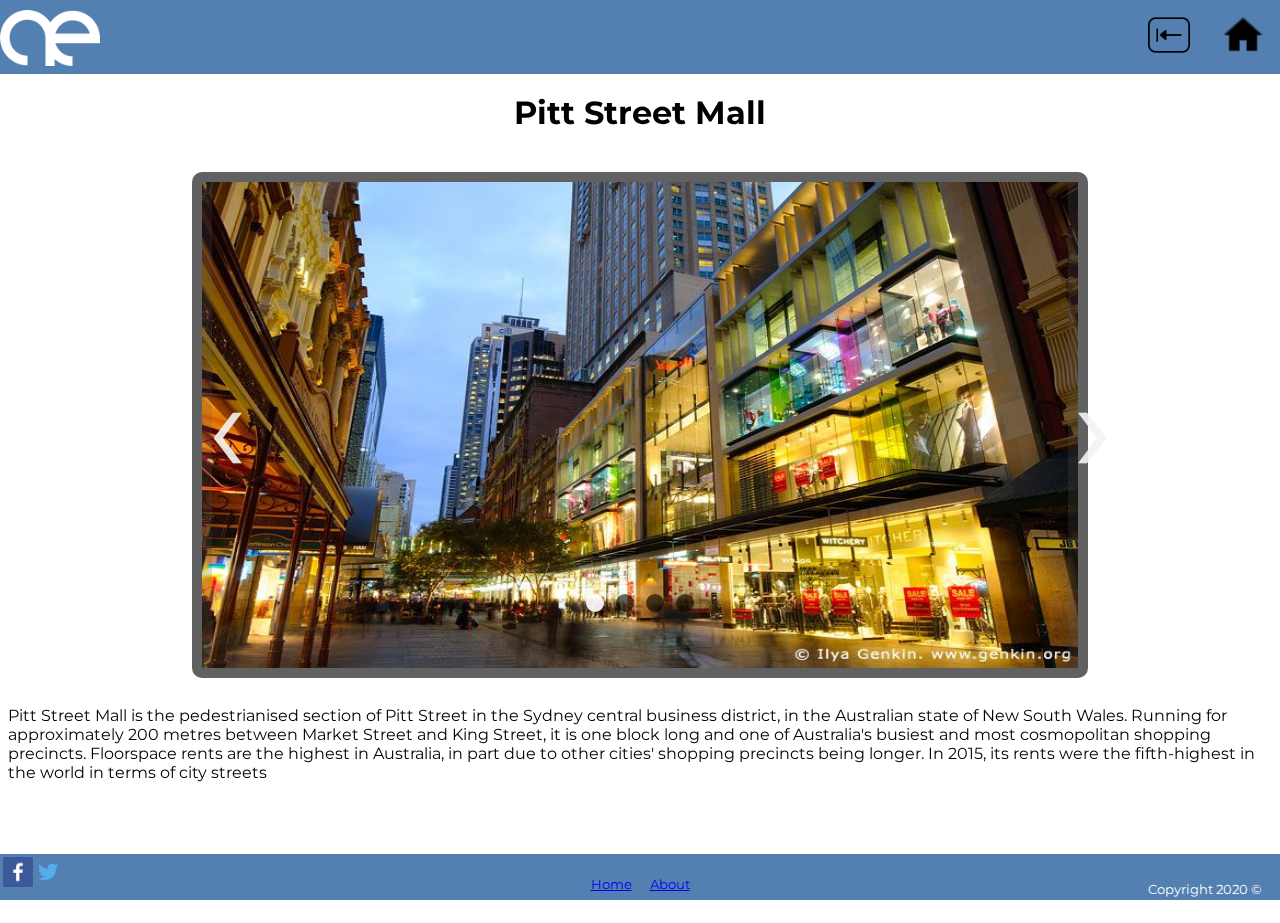
<file: pitt_street.html>
<!DOCTYPE html>
<head>
<meta name="viewport" content="width=device-width, initial-scale=1.0">
   <title> Pitt Street Mall</title>
   <link rel="stylesheet" href="https://cdnjs.cloudflare.com/ajax/libs/font-awesome/4.7.0/css/font-awesome.min.css">
<link rel="stylesheet" type="text/css" href="css/mystyle.css">
<link href="https://fonts.googleapis.com/css2?family=Montserrat&display=swap" rel="stylesheet">

<style>
body {
  font-family: 'Montserrat', sans-serif;
}


.navbar {
  overflow: hidden;
  background-color: #5380b1;
}

.navbar a {
  float: right;
  font-size: 16px;
  color: blue;
  text-align: center;
  padding: 14px 16px;
  text-decoration: none;
}

.dropdown {
  float: right;
  overflow: hidden;
}

.dropdown .dropbtn {
  font-size: 16px;
  border: none;
  outline: none;
  color: blue;
  padding: 14px 16px;
  background-color: inherit;
  font-family: inherit;
  margin: 0;
}

.navbar a:hover, .dropdown:hover .dropbtn {
  background-color: grey;
}

.dropdown-content {
  display: none;
  position: absolute;
  background-color: #f9f9f9;
  min-width: 160px;
  box-shadow: 0px 8px 16px 0px rgba(0,0,0,0.2);
  z-index: 1;
}

.dropdown-content a {
  float: none;
  color: blue;
  padding: 12px 16px;
  text-decoration: none;
  display: block;
  text-align: left;
}

.dropdown-content a:hover {
  background-color: #ddd;
}

.dropdown:hover .dropdown-content {
  display: block;
}
@keyframes scroll{
	0%{	opacity:.4;}
	100%{opacity:1;}
}


@media screen and (max-width: 685px){
	.container{
		border: none;
		width: 100%;
		height: 0;
		padding-bottom: 55%;
	}

	label span { font-size: 50pt; }

	.prev, .next{
		width: 15%;
	}
	#nav_slide .dots{
		width: 12px;
		height: 12px;
	}
}
@media screen  and(min-width: 970px){
	.me{ display: none;}
}
footer {
  z-index: 99 !important;
  position: fixed;
  font-size: 0.8em !important;
  left: 0;
  bottom: 0;
  width: 100%;
  padding: 3px;
  background-color: #5380b1;
  color: white;
  text-align: center;
}


.fa:hover {
    opacity: 0.7;
}

.fa-facebook {
  background: #3B5998;
  height: 64px;
  width: 64px;
  color: white;
}

.fa-twitter {
  background: #55ACEE;
  color: white;
}

body {
  body {background-color:  #ECE9AE;}
}
body {margin:0px;}
<style>
div.gallery {
  border: 1px solid #ccc;
}

div.gallery:hover {
  border: 1px solid #777;
}

div.gallery img {
  width: 100%;
  height: auto;
}

div.desc {
  padding: 15px;
  text-align: center;
}

* {
  box-sizing: border-box;
}

.responsive {
  padding: 0 6px;
  float: left;
  width: 24.99999%;
}

@media only screen and (max-width: 700px) {
  .responsive {
    width: 49.99999%;
    margin: 6px 0;
  }
}

@media only screen and (max-width: 500px) {
  .responsive {
    width: 100%;
  }
}

.clearfix:after {
  content: "";
  display: table;
  clear: both;
  margin-right: 25px;
  padding-right:10px;
}

</style>
</head>

<body>
<div class="navbar">
<div class="logo">
           <img src="logo.png">
         </div>
  <a href="index.html"><img src="home.jpg"  style="width:42px;height:42px;"></a>
  <a href="place_to_shop.html"><img src="back.jpg"  style="width:42px;height:42px;"></a>
</div>
<center><p><br></p></center>
<center><h1>Pitt Street Mall</h1></center>

<section id="gallery">
      <div class="head">
      </div>
      <div class="container">

	<input type="radio" id="i1" name="images" checked />
	<input type="radio" id="i2" name="images" />
	<input type="radio" id="i3" name="images" />
	<input type="radio" id="i4" name="images" />
	<div class="slide_img" id="one">

			<img src="pitt1.jpg">

				<label class="prev" for="i5"><span>&#x2039;</span></label>
				<label class="next" for="i2"><span>&#x203a;</span></label>

	</div>

	<div class="slide_img" id="two">

			<img src="pitt2.jpg " >

				<label class="prev" for="i1"><span>&#x2039;</span></label>
				<label class="next" for="i3"><span>&#x203a;</span></label>

	</div>

	<div class="slide_img" id="three">
			<img src="pitt3.jpg">

				<label class="prev" for="i2"><span>&#x2039;</span></label>
				<label class="next" for="i4"><span>&#x203a;</span></label>
	</div>

	<div class="slide_img" id="four">
			<img src="pitt4.jpg">

				<label class="prev" for="i3"><span>&#x2039;</span></label>
				<label class="next" for="i5"><span>&#x203a;</span></label>
	</div>

	<div id="nav_slide">
		<label for="i1" class="dots" id="dot1"></label>
		<label for="i2" class="dots" id="dot2"></label>
		<label for="i3" class="dots" id="dot3"></label>
		<label for="i4" class="dots" id="dot4"></label>
	</div>

</div>
    </section>

<div class="clearfix"></div>

<div style="padding:8px;">
  <p>Pitt Street Mall is the pedestrianised section of Pitt Street in the Sydney central business district,
   in the Australian state of New South Wales. Running for approximately 200 metres between Market Street and King Street,
   it is one block long and one of Australia's busiest and most cosmopolitan shopping precincts. Floorspace rents are the
   highest in Australia, in part due to other cities' shopping precincts being longer. In 2015, its rents were the fifth-highest
   in the world in terms of city streets</p>
</div>
  <center><p><br></p></center>
<center><p><br></p></center>
<center><p><br></p></center>
<center><p><br></p></center>
<center><p><br></p></center>
<center><p><br></p></center>
<center><p><br></p></center>
<footer>
  <div style="text-align: left; bottom:0;">
<a href="https://www.facebook.com/"><img src="face.jpg"  style="width:30px;height:30px; margin-bottom: -1% !important;"></a><a href="https://twitter.com/LOGIN"><img src="twitter.jpg"  style="width:30px;height:30px; margin-bottom: -1% !important;"></a>
</div>
<a href="index.html" style="text-align:center; padding-right: 15px; margin-top: -10px;">Home</a> 
<a href="about.html">About</a>
<p style="text-align:right; padding-right: 15px; margin-top: -10px;"> Copyright 2020 © </p>
</footer>
  </body>
</html>
</file>
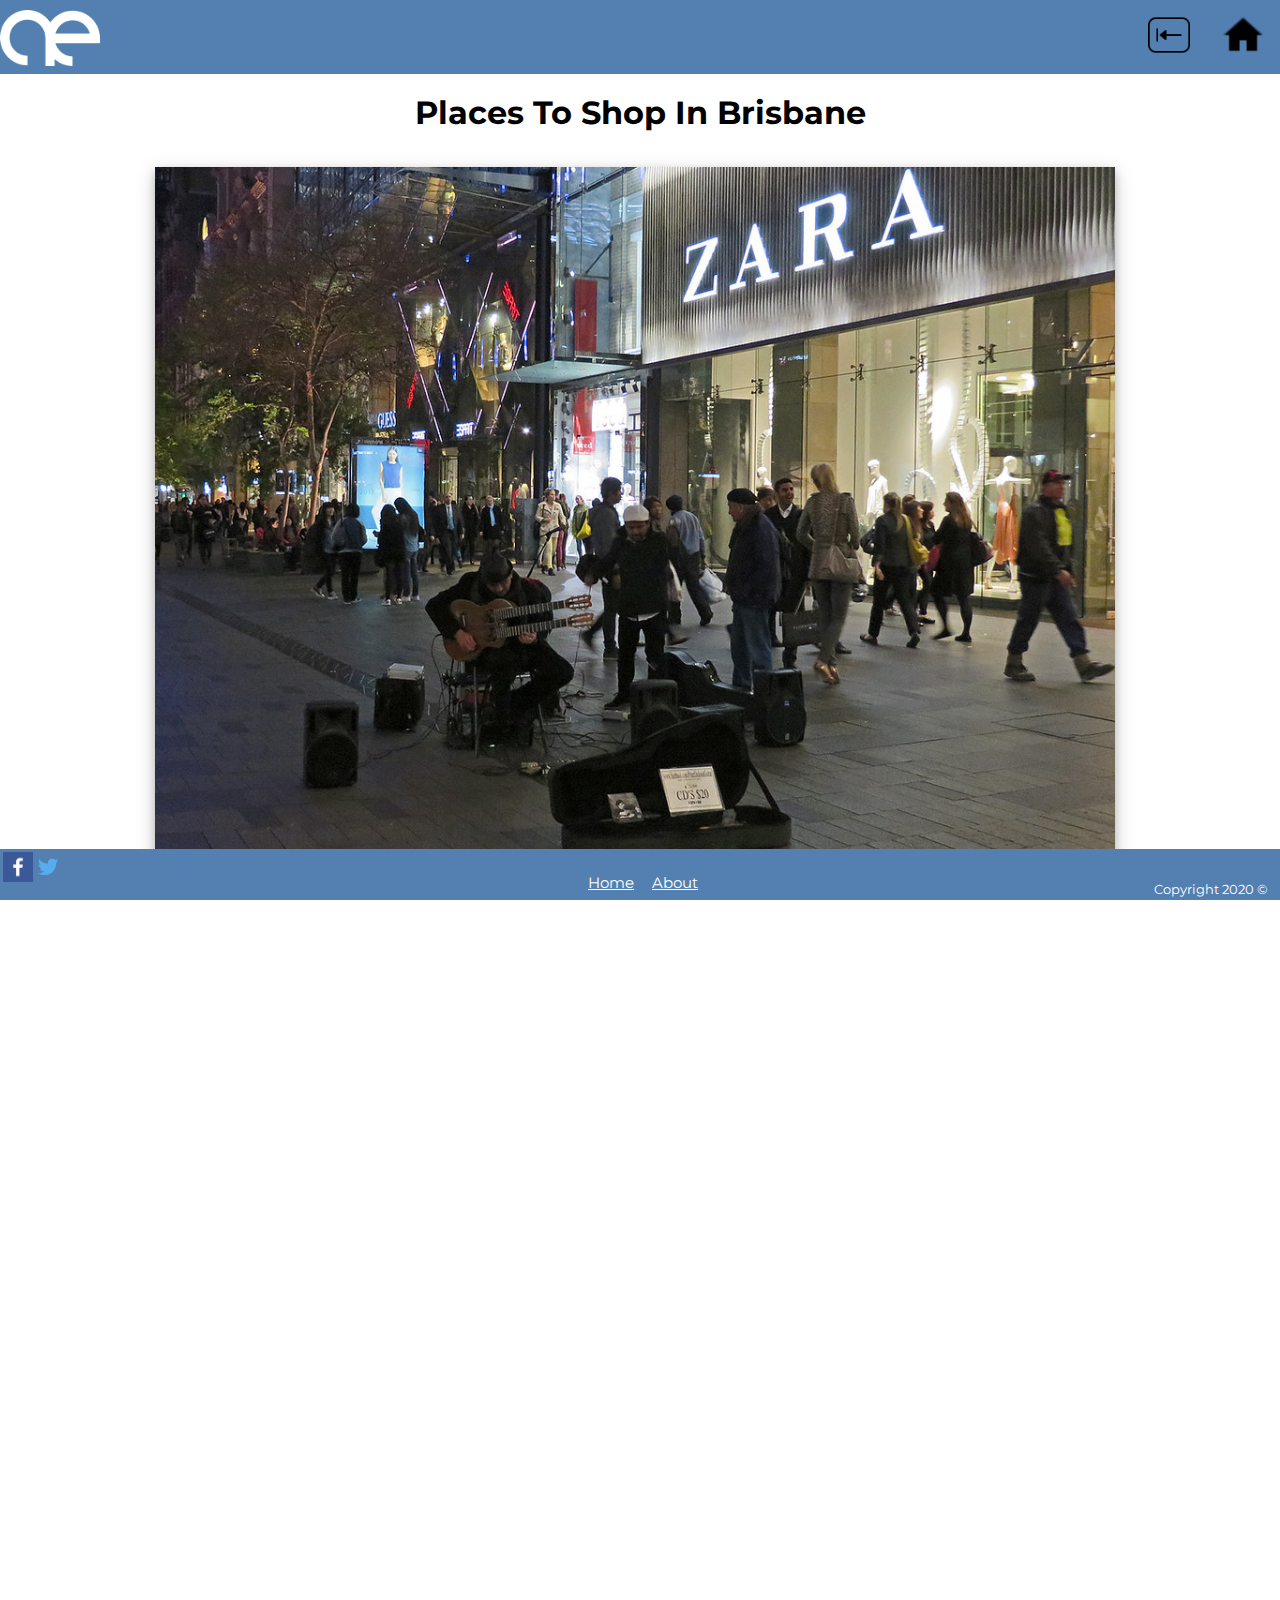
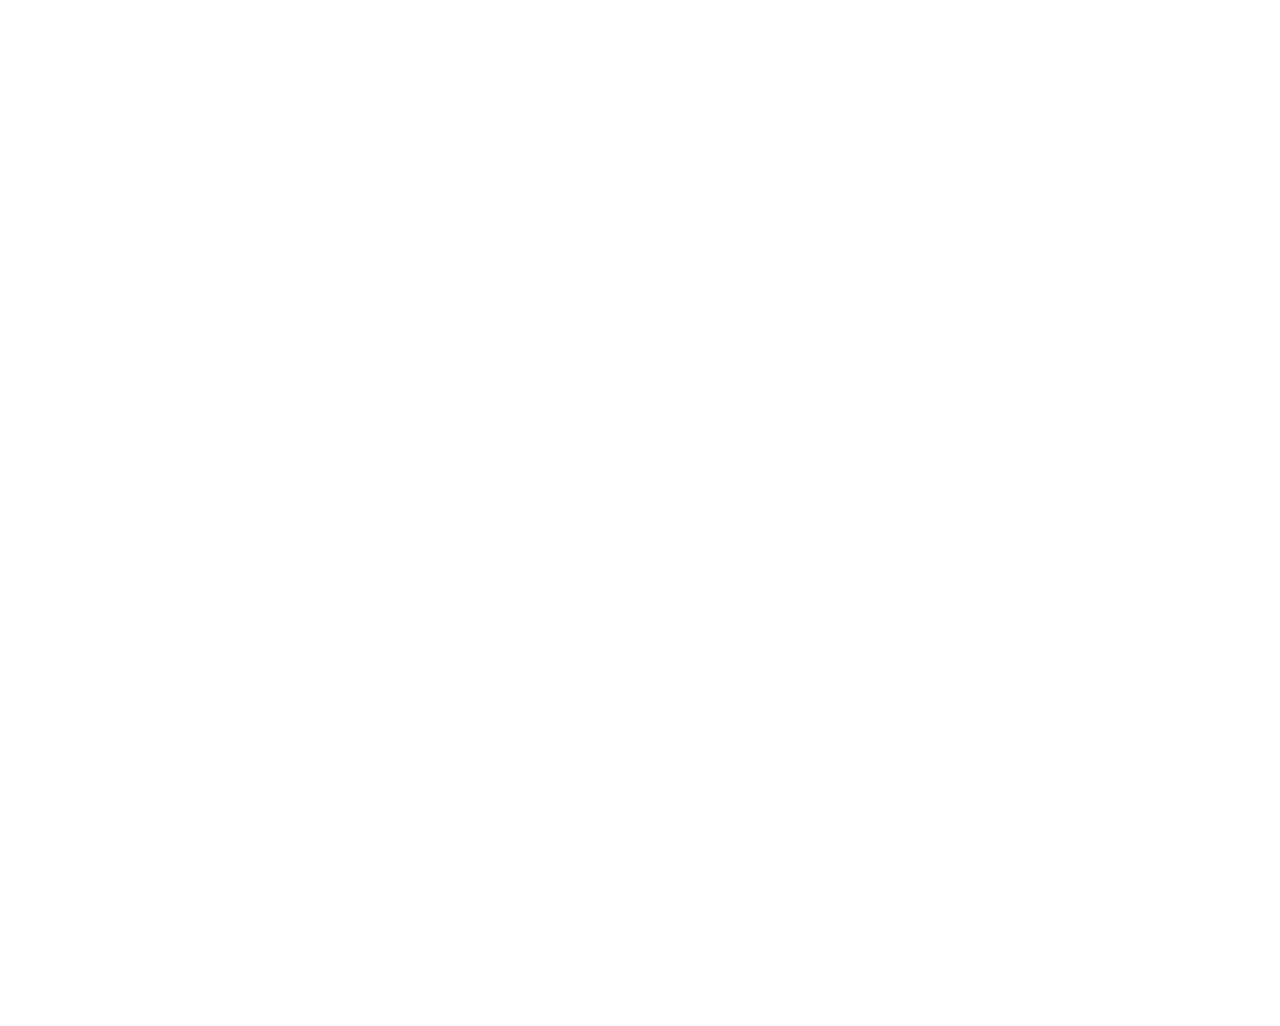
<file: place_to_shop.html>
<!DOCTYPE html>
<head>
<meta name="viewport" content="width=device-width, initial-scale=1.0">
   <title> Places To Shop</title>
   <link rel="stylesheet" href="https://cdnjs.cloudflare.com/ajax/libs/font-awesome/4.7.0/css/font-awesome.min.css">
<link rel="stylesheet" type="text/css" href="css/mystyle.css">
<link href="https://fonts.googleapis.com/css2?family=Montserrat&display=swap" rel="stylesheet">

<style>
body {
  font-family: 'Montserrat', sans-serif;
}


.navbar {
  overflow: hidden;
  background-color: #5380b1;
}

.navbar a {
  float: right;
  font-size: 16px;
  color: blue;
  text-align: center;
  padding: 14px 16px;
  text-decoration: none;
}

.dropdown {
  float: right;
  overflow: hidden;
}

.dropdown .dropbtn {
  font-size: 16px;
  border: none;
  outline: none;
  color: blue;
  padding: 14px 16px;
  background-color: inherit;
  font-family: inherit;
  margin: 0;
}

.navbar a:hover, .dropdown:hover .dropbtn {
  background-color: grey;
}

.dropdown-content {
  display: none;
  position: absolute;
  background-color: #f9f9f9;
  min-width: 160px;
  box-shadow: 0px 8px 16px 0px rgba(0,0,0,0.2);
  z-index: 1;
}

footer a{
  color: white;
  font-size: 1.2em !important;
}

.dropdown-content a {
  float: none;
  color: blue;
  padding: 12px 16px;
  text-decoration: none;
  display: block;
  text-align: left;
}

.dropdown-content a:hover {
  background-color: #ddd;
}

.dropdown:hover .dropdown-content {
  display: block;
}
@keyframes scroll{
	0%{	opacity:.4;}
	100%{opacity:1;}
}


@media screen and (max-width: 685px){
	.container{
		border: none;
		width: 100%;
		height: 0;
		padding-bottom: 55%;
	}

	label span { font-size: 50pt; }

	.prev, .next{
		width: 15%;
	}
	#nav_slide .dots{
		width: 12px;
		height: 12px;
	}
}
@media screen  and(min-width: 970px){
	.me{ display: none;}
}
footer {
  z-index: 99 !important;
  position: fixed;
  font-size: 0.8em !important;
  left: 0;
  bottom: 0;
  width: 100%;
  padding: 3px;
  background-color: #5380b1;
  color: blue;
  text-align: center;
}


.fa:hover {
    opacity: 0.7;
}

.fa-facebook {
  background: #3B5998;
  height: 64px;
  width: 64px;
  color: white;
}

.fa-twitter {
  background: #55ACEE;
  color: white;
}

footer{
  color: white;
}

body {margin:0px;}

figcaption {
    background-color: #222;
    color: #fff;
    font: italic smaller sans-serif;
    padding: 3px;
    text-align: center;
}

div.polaroid {
  display: block;
  margin-left: 45px;
  margin-right: 55px;
  width: 75%;
  background-color: white;
  box-shadow: 0 4px 8px 0 rgba(0, 0, 0, 0.2), 0 6px 20px 0 rgba(0, 0, 0, 0.19);
  margin-bottom: 25px;
  margin-top: 35px;
}
div.container {
  text-align: center;
  padding: 20px 10px;
}

</style>
</head>
<body>
  <center>
<div class="navbar">
<div class="logo">
           <img src="logo.png">
         </div>
  <a href="index.html"><img src="home.jpg"  style="width:42px;height:42px;"></a>
  <a href="index.html"><img src="back.jpg"  style="width:42px;height:42px;"></a>
</div>
<center><p><br></p></center>
<center><h1>Places To Shop In Brisbane</h1></center>

<div class="polaroid">
  <a href="pitt_street.html"><img src="place2.jpg" alt="5 Terre" style="width:100%"><figcaption>visitbrisbane.com.au</figcaption></a>
  <div class="container">
  <p>Pitt Street Mall</p>
  </div>
</div>

<div class="polaroid">
  <a href="block_arcade.html"><img src="place3.jpg" alt="5 Terre" style="width:100%"><figcaption>news.sky.com</figcaption></a>
  <div class="container">
  <p>Block Arcade</p>
  </div>
</div>

<div class="polaroid">
  <a href="brisbane_arcade.html"><img src="place4.jpg" alt="5 Terre" style="width:100%"><figcaption>visitbrisbane.com.au</figcaption></a>
  <div class="container">
  <p>Brisbane Arcade</p>
  </div>
</div>
<center><p><br></p></center>
<center><p><br></p></center>
<center><p><br></p></center>
<center><p><br></p></center>
<center><p><br></p></center>
<center><p><br></p></center>
<center><p><br></p></center>
</center>

<footer>
  <div style="text-align: left; bottom:0;">
<a href="https://www.facebook.com/"><img src="face.jpg"  style="width:30px;height:30px; margin-bottom: -1% !important;"></a><a href="https://twitter.com/LOGIN"><img src="twitter.jpg"  style="width:30px;height:30px; margin-bottom: -1% !important;"></a>
</div>
<a href="index.html" style="text-align:center; padding-right: 15px; margin-top: -10px;">Home</a> 
<a href="about.html">About</a>
<p style="text-align:right; padding-right: 15px; margin-top: -10px;"> Copyright 2020 © </p>
</footer>
  </body>
</html>
</file>
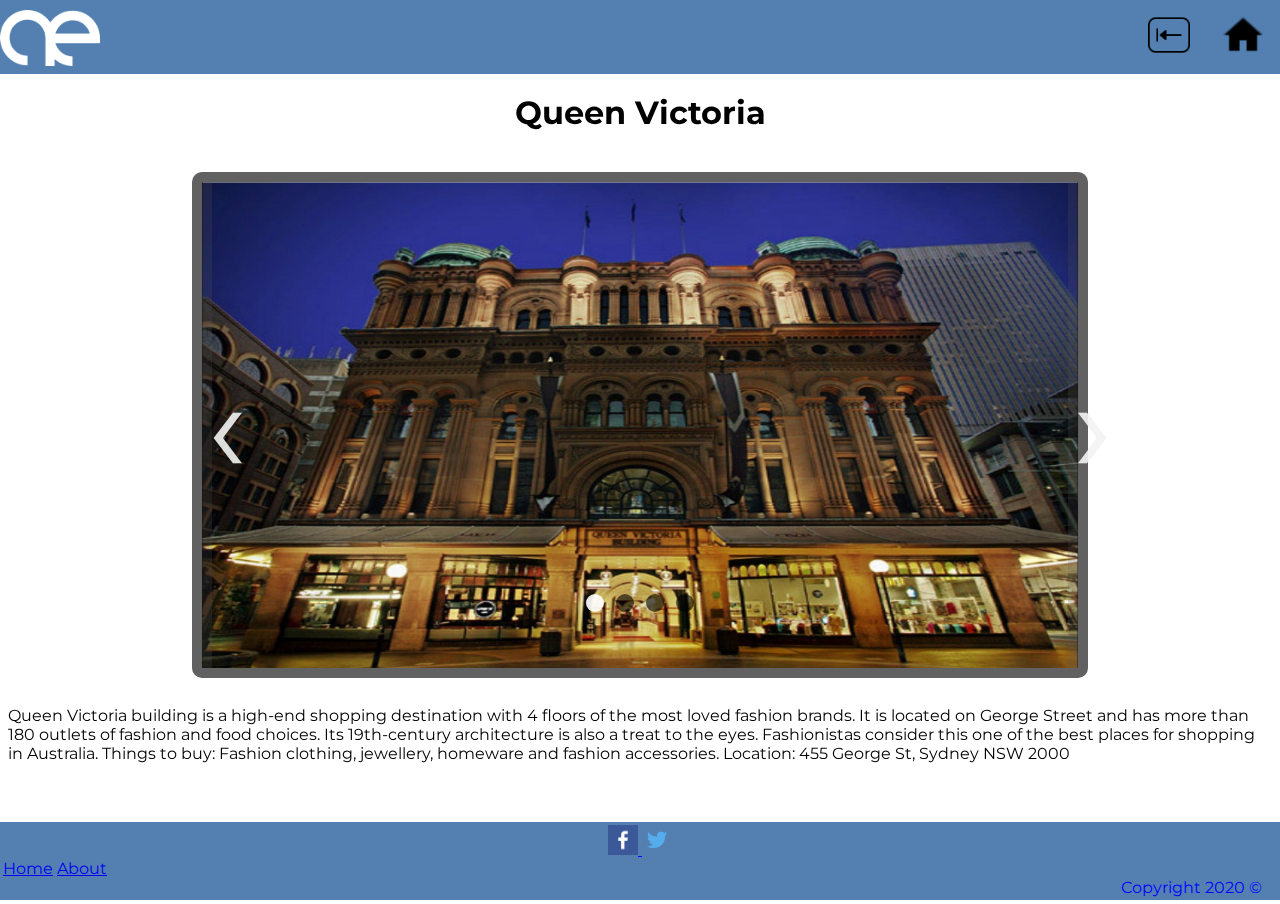
<file: Queen_Victoria.html>
<!DOCTYPE html>
<head>
<meta name="viewport" content="width=device-width, initial-scale=1.0">
   <title> Queen Victoria</title>
   <link rel="stylesheet" href="https://cdnjs.cloudflare.com/ajax/libs/font-awesome/4.7.0/css/font-awesome.min.css">
<link rel="stylesheet" type="text/css" href="css/mystyle.css">
<link href="https://fonts.googleapis.com/css2?family=Montserrat&display=swap" rel="stylesheet">

<style>
body {
  font-family: 'Montserrat', sans-serif;
}


.navbar {
  overflow: hidden;
  background-color: #5380b1;
}

.navbar a {
  float: right;
  font-size: 16px;
  color: blue;
  text-align: center;
  padding: 14px 16px;
  text-decoration: none;
}

.dropdown {
  float: right;
  overflow: hidden;
}

.dropdown .dropbtn {
  font-size: 16px;
  border: none;
  outline: none;
  color: blue;
  padding: 14px 16px;
  background-color: inherit;
  font-family: inherit;
  margin: 0;
}

.navbar a:hover, .dropdown:hover .dropbtn {
  background-color: grey;
}

.dropdown-content {
  display: none;
  position: absolute;
  background-color: #f9f9f9;
  min-width: 160px;
  box-shadow: 0px 8px 16px 0px rgba(0,0,0,0.2);
  z-index: 1;
}

.dropdown-content a {
  float: none;
  color: blue;
  padding: 12px 16px;
  text-decoration: none;
  display: block;
  text-align: left;
}

.dropdown-content a:hover {
  background-color: #ddd;
}

.dropdown:hover .dropdown-content {
  display: block;
}
@keyframes scroll{
	0%{	opacity:.4;}
	100%{opacity:1;}
}


@media screen and (max-width: 685px){
	.container{
		border: none;
		width: 100%;
		height: 0;
		padding-bottom: 55%;
	}

	label span { font-size: 50pt; }

	.prev, .next{
		width: 15%;
	}
	#nav_slide .dots{
		width: 12px;
		height: 12px;
	}
}
@media screen  and(min-width: 970px){
	.me{ display: none;}
}
footer {
  z-index: 99 !important;
  position: fixed;
  left: 0;
  bottom: 0;
  width: 100%;
  padding: 3px;
  background-color: #5380b1;
  color: blue;
  text-align: center;
}


.fa:hover {
    opacity: 0.7;
}

.fa-facebook {
  background: #3B5998;
  height: 64px;
  width: 64px;
  color: white;
}

.fa-twitter {
  background: #55ACEE;
  color: white;
}

body {
  body {background-color:  #ECE9AE;}
}
body {margin:0px;}
<style>
div.gallery {
  border: 1px solid #ccc;
}

div.gallery:hover {
  border: 1px solid #777;
}

div.gallery img {
  width: 100%;
  height: auto;
}

div.desc {
  padding: 15px;
  text-align: center;
}

* {
  box-sizing: border-box;
}

.responsive {
  padding: 0 6px;
  float: left;
  width: 24.99999%;
}

@media only screen and (max-width: 700px) {
  .responsive {
    width: 49.99999%;
    margin: 6px 0;
  }
}

@media only screen and (max-width: 500px) {
  .responsive {
    width: 100%;
  }
}

.clearfix:after {
  content: "";
  display: table;
  clear: both;
  margin-right: 25px;
  padding-right:10px;
}

</style>
</head>
<body>
<div class="navbar">
<div class="logo">
           <img src="logo.png">
         </div>
  <a href="index.html"><img src="home.jpg"  style="width:42px;height:42px;"></a>
  <a href="place_to_shop.html"><img src="back.jpg"  style="width:42px;height:42px;"></a>
</div>
<center><p><br></p></center>
<center><h1>Queen Victoria</h1></center>

<section id="gallery">
      <div class="head">
      </div>
      <div class="container">

	<input type="radio" id="i1" name="images" checked />
	<input type="radio" id="i2" name="images" />
	<input type="radio" id="i3" name="images" />
	<input type="radio" id="i4" name="images" />
	<div class="slide_img" id="one">

			<img src="queen1.jpg">

				<label class="prev" for="i5"><span>&#x2039;</span></label>
				<label class="next" for="i2"><span>&#x203a;</span></label>

	</div>

	<div class="slide_img" id="two">

			<img src="queen2.jpg " >

				<label class="prev" for="i1"><span>&#x2039;</span></label>
				<label class="next" for="i3"><span>&#x203a;</span></label>

	</div>

	<div class="slide_img" id="three">
			<img src="queen3.jpg">

				<label class="prev" for="i2"><span>&#x2039;</span></label>
				<label class="next" for="i4"><span>&#x203a;</span></label>
	</div>

	<div class="slide_img" id="four">
			<img src="queen4.jpg">

				<label class="prev" for="i3"><span>&#x2039;</span></label>
				<label class="next" for="i5"><span>&#x203a;</span></label>
	</div>

	<div id="nav_slide">
		<label for="i1" class="dots" id="dot1"></label>
		<label for="i2" class="dots" id="dot2"></label>
		<label for="i3" class="dots" id="dot3"></label>
		<label for="i4" class="dots" id="dot4"></label>
	</div>

</div>
    </section>

<div class="clearfix"></div>

<div style="padding:8px;">
  <p>Queen Victoria building is a high-end shopping destination with 4 floors of the most loved fashion brands. It is located on George Street and has more than 180 outlets of fashion and food choices. Its 19th-century architecture is also a treat to the eyes. Fashionistas consider this one of the best places for shopping in Australia.

Things to buy: Fashion clothing, jewellery, homeware and fashion accessories.
Location: 455 George St, Sydney NSW 2000</p>
</div>
  <center><p><br></p></center>
<center><p><br></p></center>
<center><p><br></p></center>
<center><p><br></p></center>
<center><p><br></p></center>
<center><p><br></p></center>
<center><p><br></p></center>

<footer>
<a href="https://www.facebook.com/"><img src="face.jpg"  style="width:30px;height:30px;"  </a>
<a href="https://twitter.com/LOGIN"> <img src="twitter.jpg"  style="width:30px;height:30px;" </a>
<div style="text-align: left; bottom:0;">
<a href="index.html">Home</a>
<a href="about.html" >About</a>
</div>
<p style="text-align:right; padding-right: 15px;"> Copyright 2020 © </p>
</footer>
  </body>
</html>
</file>
<file: css/mystyle.css>
*{
  margin:0;
  padding:0;
  font-family:'Montserrat' ;
}


body{
   background-color: white ;
  height:100vh;
  background-size:cover;
  background-position:center;
  background-repeat:no-repeat;
  background-attachment: fixed;
}

ul{
  float: right;
  list-style-type: none;
  margin-top:15px;
  padding-top:25px;
}

ul li{
  display:inline-block;
}

ul li a{
  text-decoration: none;
  color:#fff;
  padding;10px 20px;
  border:10px solid transparent;
  transition:0.5s;
}

ul li a:hover{
  background-color: #fff;
  color:#000;
  overflow: hidden;
}


.logo img{
  float:left;
  width:100px;
  height:auto;
  padding-top:10px
}

.main{
  max-width: 1200px;
  margin:auto;
}

/*About*/
#about{
  padding-top:50px;
  color:black;
}
#about h2{
  font-size:45px;
  padding-top:0px;
  color:black;
  padding-left:25px;
}
.about-content{
  padding-top:15px;
  padding-bottom:25px;
  padding-left:25px;
  padding-right:25px;
  font-size:27px;
}

#about h2:after{
  content:'';
  background:#efefef;
  height:3px;
  width:130px;
  margin:4px;
}


#products{
  padding-top:20px;
  padding-bottom:20px;
}

#products h2{
  color:#b4b5c2;
  text-align:center;
  padding-bottom:10px;
  font-size:45px;
}

#products h2:after{
  content:'';
  background:#efefef;
  display:block;
  height:3px;
  width:160px;
  margin:20px auto 5px;
}

.image1{
  margin-top:25px;
}

.image1 .img-box{
  opacity:1;
  display:block;
  position:relative;
}

.image1 .img-box img{
  height:250px !important;
  width:250px !important;
}

.image2{
  margin-top:25px;
}

.image2 .img-box{
  opacity:1;
  display:block;
  position:relative;
}

.image2 .img-box img{
  height:250px !important;
  width:250px !important;
}

.image3{
  margin-top:25px;
}

.image3 .img-box{
  opacity:1;
  display:block;
  position:relative;
}

.image3 .img-box img{
  height:250px !important;
  width:250px !important;
}

.image4{
  margin-top:25px;
}

.image4 .img-box{
  opacity:1;
  display:block;
  position:relative;
}

.image4 .img-box img{
  height:250px !important;
  width:250px !important;
}

.image5{
  margin-top:25px;
}

.image5 .img-box{
  opacity:1;
  display:block;
  position:relative;
}

.image5 .img-box img{
  height:250px !important;
  width:250px !important;
}

.image6{
  margin-top:25px;
}

.image6 .img-box{
  opacity:1;
  display:block;
  position:relative;
}

.image6 .img-box img{
  height:250px !important;
  width:250px !important;
}

.img-box input{
  position: absolute;
  top:50%;
  left:50%;
  transform:translate(-50%,-50%);
  -ms-transform:translate(-50%,-50%);
  background-color:#3045ff;
  color:white;
  font-size:20px;
  padding:12px 24px;
  border:none;
  cursor:pointer;
  border-radius:5px;
  text-align:center;
  opacity:0;
}

#products .col-md-3:hover{
  cursor:pointer;
  transition:0.5s;
  /*filter:blur(5px);*/
}

#products .img-box:hover input{
  opacity:1;
}

#products .image1 h2{
  font-size:25px;
  padding-top:10px;
  padding-bottom:10px;
}

#products .image2 h2{
  font-size:25px;
  padding-top:10px;
  padding-bottom:10px;
}

#products .image3 h2{
  font-size:25px;
  padding-top:10px;
  padding-bottom:10px;
}

#products .image4 h2{
  font-size:25px;
  padding-top:10px;
  padding-bottom:10px;
}

#products .image5 h2{
  font-size:25px;
  padding-top:10px;
  padding-bottom:10px;
}

#products .image6 h2{
  font-size:25px;
  padding-top:10px;
  padding-bottom:10px;
}

#gallery{
  padding-top:20px;
  padding-bottom:20px;
}


#gallery h2{
  color:black;
  text-align:center;
  padding-bottom:10px;
  font-size:45px;
}

}

#gallery h2:after{
  content:'';
  background:#55E7F5;
  display:block;
  height:3px;
  width:160px;
  margin:20px auto 5px;
}


body, html{
		width: 100%;
		height: 100%;
		margin: 0;
		overflow-X: hidden;/* optional */
	}

#i1, #i2, #i3, #i4, #i5{ display: none;}

#gallery .container{
		margin: 0 auto;
		margin-top: 20px;
		position: relative;
		width: 70%;
		height: 0;
		padding-bottom: 38%;
	  user-select: none;
		background-color: #1c1c1c;
		border: solid 10px #616161;
		border-radius:10px ;
	}

	#gallery .container .slide_img{
		position: absolute;
		width: 100%;;
		height: 100%;
	}
	#gallery .container .slide_img img{
                position: absolute;
		width: inherit;
		height: inherit;
	}

	 .prev, .next{
		width: 10px;
		height: inherit;
		position: absolute;
		top:0;
		background-color: rgba(88, 88, 88,.2);
		color:rgba(244, 244, 244,.9);
		z-index: 99;
		transition: .45s;
		cursor: pointer;
		text-align: center;
	}

	.next{right:0;}
	.prev{left:0;}

	label span{
		position: absolute;
		font-size: 100pt;
		top: 50%;
	 	transform: translateY(-50%);
	}

	.prev:hover, .next:hover{
		transition: .3s;
		background-color: rgba(88, 88, 89,.8);
		color: #ffffff;
	}

.container #nav_slide{
	width: 100%;
	bottom: 12%;
	height: 11px;
	position: absolute;
	text-align: center;
	z-index: 99;
	cursor: default;
}

#nav_slide .dots{
	top: -5px;
	width: 18px;
	height: 18px;
	margin: 0 4px;
	position: relative;
	border-radius: 100%;
	display: inline-block;
	background-color: rgba(0, 0, 0, 0.6);
	transition: .4s;
}

#nav_slide .dots:hover {
	cursor: pointer;
	background-color: rgba(255, 255, 255, 0.9);
	transition: .25s
}

.slide_img{z-index: -1;}

	#i1:checked ~ #one  ,
	#i2:checked ~ #two  ,
	#i3:checked ~ #three,
	#i4:checked ~ #four ,
	#i5:checked ~ #five
	{z-index: 9; animation: scroll 1s ease-in-out;}

	#i1:checked  ~  #nav_slide #dot1,
	#i2:checked  ~  #nav_slide #dot2,
	#i3:checked  ~  #nav_slide #dot3,
	#i4:checked  ~  #nav_slide #dot4,
	#i5:checked  ~  #nav_slide #dot5
	{ background-color: rgba(255,255,255,.9);}

@keyframes scroll{
	0%{	opacity:.4;}
	100%{opacity:1;}
}


@media screen and (max-width: 685px){
	.container{
		border: none;
		width: 100%;
		height: 0;
		padding-bottom: 55%;
	}

	label span { font-size: 50pt; }

	.prev, .next{
		width: 15%;
	}
	#nav_slide .dots{
		width: 12px;
		height: 12px;
	}
}
@media screen and(min-width: 970px){
	.me{ display: none;}
}






#contact{
  padding-top:20px;
  padding-bottom:20px;
}

#contact h2{
  color:##ffffff;
  text-align:center;
  padding-bottom:10px;
  font-size:45px;
}

#contact h2:after{
  content:'';
  background:#ffffff;
  display:block;
  height:3px;
  width:160px;
  margin:20px auto 5px;
}

#contact{
  padding-top:160px;
  padding-bottom:40px;
  color:#777;
}

#contact .contact-form{
  padding:15px;
}

.form-control{
  border-radius:0;
  border:none !important;
}

::placeholder{
  color:##c9c5c5 !important;
}

.follow{
  background:#fff;
  padding:10px;
  margin:15px;
}

.header {
  padding: 25px;
  text-align: center;
  background: #424040;
  color: black;
  font-size: 25px;
}
#natural_beauty h2{
  color:##ffffff;
  text-align:center;
  padding-bottom:100px;
  font-size:45px;
}
#natural_beauty{
  padding-top:160px;
  padding-bottom:40px;
  color:#494F49;
}
#historical h2{
  color:##ffffff;
  text-align:center;
  padding-bottom:100px;
  font-size:45px;
}
#historical{
  padding-top:160px;
  padding-bottom:40px;
  color:#494F49;
}

#carousel {
    width: 100%;
    height: 150px;
    background-color: #ff0000;
    overflow: auto;
}

#carousel .slide {
    display: inline-block;
}

.main {
  background-color: #ffffff00;
  overflow: hidden;
}

/* Style the links inside the navigation bar */
.main a {
  float: right;
  color: #f2f2f2;
  text-align: center;
  padding: 14px 16px;
  text-decoration: none;
  font-size: 17px;
}

/* Change the color of links on hover */
.main a:hover {
  background-color: #ffffff00;
  color:black;
}

/* Add a color to the active/current link */
.main a.active {
  background-color: #ffffff00;
  color: white;
}


.navbar {
  overflow: hidden;
  background-color: #333;
  font-family: 'Montserrat';
}

/* Links inside the navbar */
.navbar a {
  float: left;
  font-size: 16px;
  color: white;
  text-align: center;
  padding: 14px 16px;
  text-decoration: none;
}

/* The dropdown container */
.dropdown {
  float: left;
  overflow: hidden;
}

/* Dropdown button */
.dropdown .dropbtn {
  font-size: 16px;
  border: none;
  outline: none;
  color: white;
  padding: 14px 16px;
  background-color: inherit;
  font-family: 'Montserrat'; /* Important for vertical align on mobile phones */
  margin: 0; /* Important for vertical align on mobile phones */
}

/* Add a red background color to navbar links on hover */
.navbar a:hover, .dropdown:hover .dropbtn {
  background-color: red;
}

/* Dropdown content (hidden by default) */
.dropdown-content {
  display: none;
  position: absolute;
  background-color: #f9f9f9;
  min-width: 160px;
  box-shadow: 0px 8px 16px 0px rgba(0,0,0,0.2);
  z-index: 1;
}

/* Links inside the dropdown */
.dropdown-content a {
  float: none;
  color: black;
  padding: 12px 16px;
  text-decoration: none;
  display: block;
  text-align: left;
}

/* Add a grey background color to dropdown links on hover */
.dropdown-content a:hover {
  background-color: #ddd;
}

/* Show the dropdown menu on hover */
.dropdown:hover .dropdown-content {
  display: block;
}
</file>
